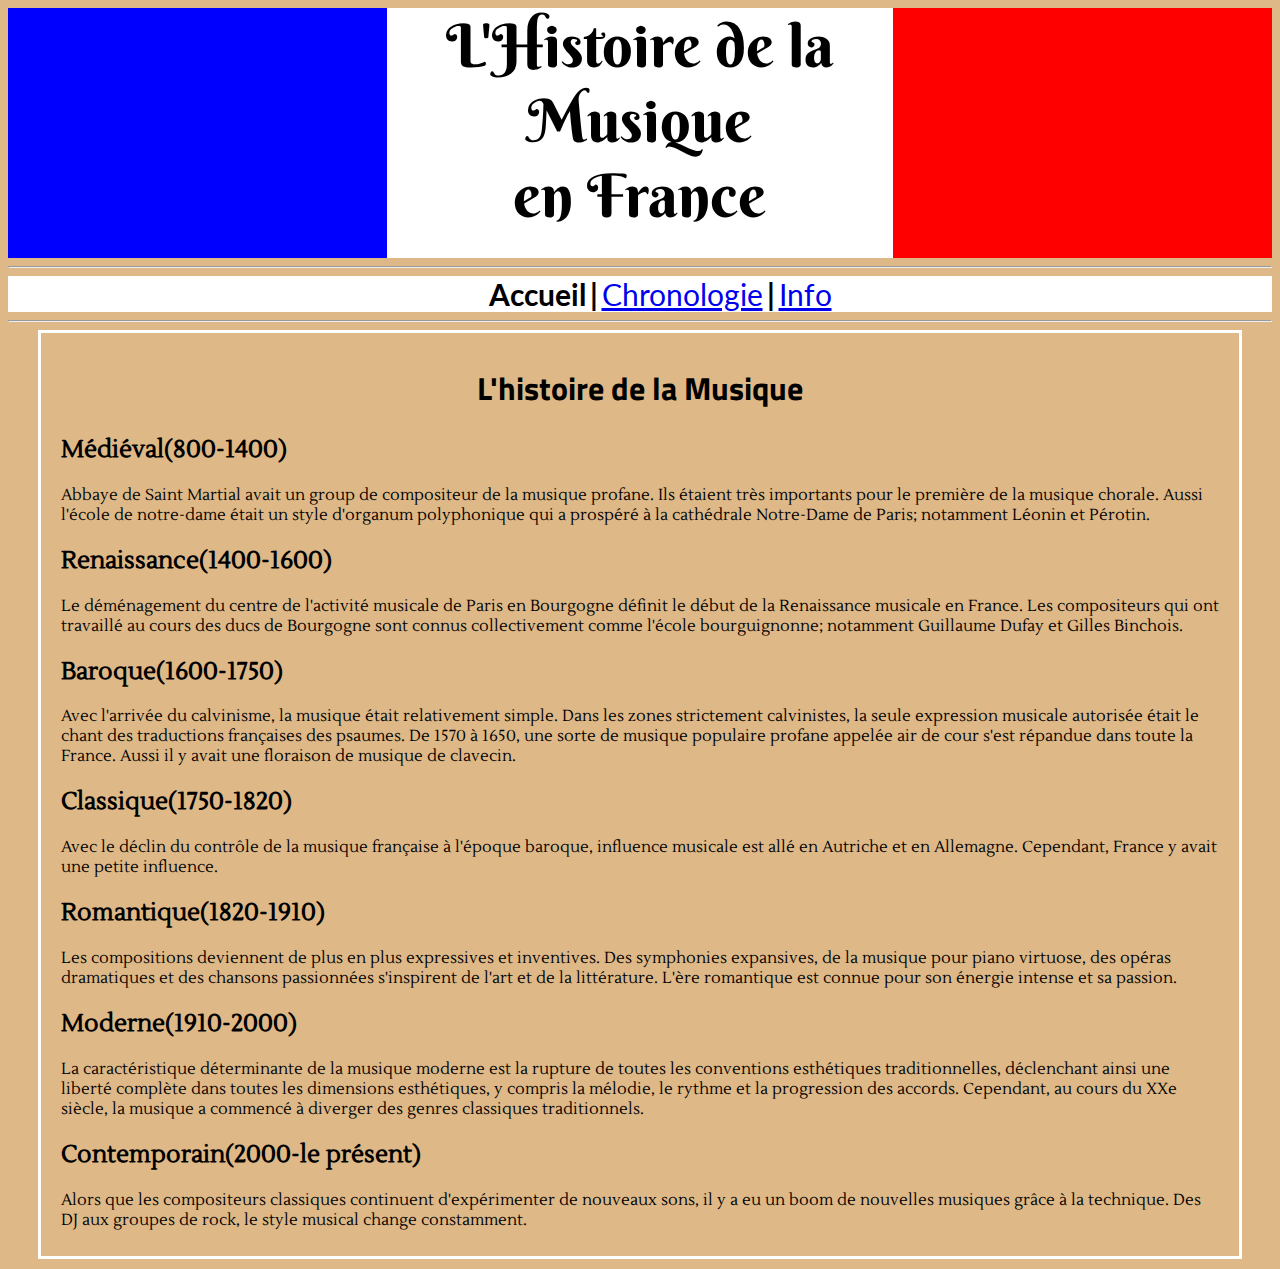
<file: index.html>
<!DOCTYPE html>
<html>
	<head>
		<title>L'histoire de la Musique en France</title>
		<!--link style sheet-->
		<link rel="stylesheet" type="text/css" href="stylesheet.css">
		<script type="text/javascript" src="script.js"></script>
		<link rel="stylesheet" href="https://code.ionicframework.com/ionicons/2.0.1/css/ionicons.min.css">
		<!--Links Title, Header, and Paragraph fonts-->
		<link href="https://fonts.googleapis.com/css?family=Berkshire+Swash|Lato:400,400i|Lustria|Titillium+Web:700" rel="stylesheet">
		<!--Adds meta data-->
		<meta name="keywords" content="histoire de la musique, history of music in french">
		<meta name="description" content="Un histoire de la musique en France">
		<meta name="author" content="Lucas Atwater">
		<meta name="viewport" content="width=device-width, initial-scale=1.0">
	</head>		
	<body class="Home">
		<!--Creates the header-->
		<div class="Header">
			<div class="grid">
				<div class="blue">blue</div>
				<div class="white">L'Histoire de la Musique <br>en France</div>
				<div class="red">red</div>
			</div>
		<!--Creates nav bar-->
		<hr>
		<nav>
			<ul>
				<li><strong>Accueil</strong></li>
				<li><strong>|</strong></li>
				<li><a href="Timeline.html">Chronologie</a></li>
				<li><strong>|</strong></li>
				<li><a href="About.html">Info</a></li>
			</ul>
		</nav>
		<hr>
		</div>
		<div class="Content">
			<!--Return to top-->
			<button onclick="topFunction()" id="myBtn" title="Go to top"><strong>^</strong></button>
			<h1>L'histoire de la Musique</h1>
			<!--medieval era-->
			<h2>Médiéval(800-1400)</h2>
			<p>
			Abbaye de Saint Martial avait un group de compositeur de la musique profane.
			Ils étaient très importants pour le première de la musique chorale. 
			Aussi l'école de notre-dame était un style d'organum polyphonique qui a prospéré à la cathédrale Notre-Dame de Paris; 
			notamment Léonin et Pérotin.
			</p>
			<!--renaissance era-->
			<h2>Renaissance(1400-1600)</h2>
			<p>
			Le déménagement du centre de l'activité musicale de Paris en Bourgogne définit le début de la Renaissance musicale en France. 
			Les compositeurs qui ont travaillé au cours des ducs de Bourgogne sont connus collectivement comme l'école bourguignonne;
			notamment Guillaume Dufay et Gilles Binchois.
			</p>
			<!--baroque era-->
			<h2>Baroque(1600-1750)</h2>
			<p>
			Avec l'arrivée du calvinisme, la musique était relativement simple. 
			Dans les zones strictement calvinistes, 
			la seule expression musicale autorisée était le chant des traductions françaises des psaumes.
			De 1570 à 1650, une sorte de musique populaire profane appelée air de cour s'est répandue dans toute la France. 
			Aussi il y avait une floraison de musique de clavecin.
			</p>
			<!--classical era-->
			<h2>Classique(1750-1820)</h2>
			<p>
			Avec le déclin du contrôle de la musique française à l'époque baroque, 
			influence musicale est allé en Autriche et en Allemagne. 
			Cependant, France y avait une petite influence.
			</p>
			<!--romantic era-->
			<h2>Romantique(1820-1910)</h2>
			<p>
			Les compositions deviennent de plus en plus expressives et inventives.
			Des symphonies expansives, de la musique pour piano virtuose, des opéras dramatiques 
			et des chansons passionnées s'inspirent de l'art et de la littérature.
			L'ère romantique est connue pour son énergie intense et sa passion.
			</p>
			<!--modern era-->
			<h2>Moderne(1910-2000)</h2>
			<p>
			La caractéristique déterminante de la musique moderne est la rupture de toutes les conventions esthétiques traditionnelles, 
			déclenchant ainsi une liberté complète dans toutes les dimensions esthétiques, 
			y compris la mélodie, le rythme et la progression des accords. 
			Cependant, au cours du XXe siècle, la musique a commencé à diverger des genres classiques traditionnels.
			</p>
			<!--contemporary era-->
			<h2>Contemporain(2000-le présent)</h2>
			<p>
			Alors que les compositeurs classiques continuent d'expérimenter de nouveaux sons,
			il y a eu un boom de nouvelles musiques grâce à la technique. 
			Des DJ aux groupes de rock, le style musical change constamment.
			</p>
		</div>
	</body>
</html>
</file>
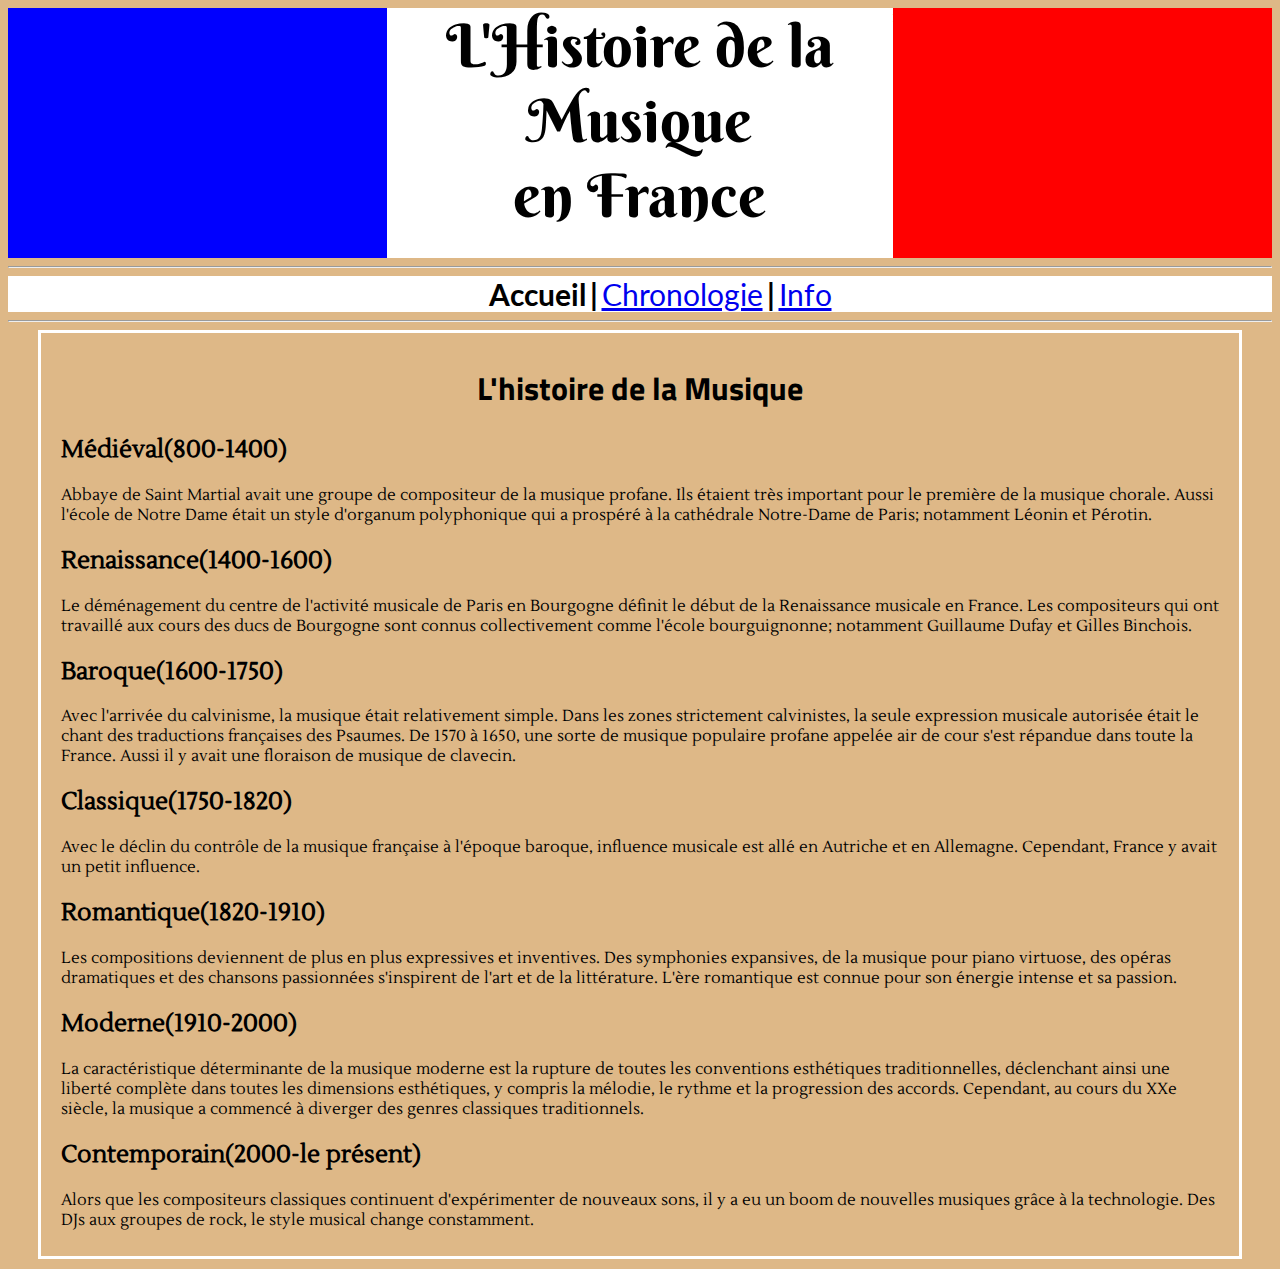
<file: L'histoire de la Musique en France.html>
<!DOCTYPE html>
<html>
	<head>
		<title>L'histoire de la Musique en France</title>
		<!--link style sheet-->
		<link rel="stylesheet" type="text/css" href="stylesheet.css">
		<script type="text/javascript" src="script.js"></script>
		<link rel="stylesheet" href="https://code.ionicframework.com/ionicons/2.0.1/css/ionicons.min.css">
		<!--Links Title, Header, and Paragraph fonts-->
		<link href="https://fonts.googleapis.com/css?family=Berkshire+Swash|Lato:400,400i|Lustria|Titillium+Web:700" rel="stylesheet">
		<!--Adds meta data-->
		<meta name="keywords" content="histoire de la musique, history of music in french">
		<meta name="description" content="Un histoire de la musique en France">
		<meta name="author" content="Lucas Atwater">
		<meta name="viewport" content="width=device-width, initial-scale=1.0">
	</head>		
	<body class="Home">
		<!--Creates the header-->
		<div class="Header">
			<div class="grid">
				<div class="blue">blue</div>
				<div class="white">L'Histoire de la Musique <br>en France</div>
				<div class="red">red</div>
			</div>
		<!--Creates nav bar-->
		<hr>
		<nav>
			<ul>
				<li><strong>Accueil</strong></li>
				<li><strong>|</strong></li>
				<li><a href="Timeline.html">Chronologie</a></li>
				<li><strong>|</strong></li>
				<li><a href="About.html">Info</a></li>
			</ul>
		</nav>
		<hr>
		</div>
		<div class="Content">
			<!--Return to top-->
			<button onclick="topFunction()" id="myBtn" title="Go to top"><strong>^</strong></button>
			<h1>L'histoire de la Musique</h1>
			<!--medieval era-->
			<h2>Médiéval(800-1400)</h2>
			<p>
			Abbaye de Saint Martial avait une groupe de compositeur de la musique profane.
			Ils étaient très important pour le première de la musique chorale. 
			Aussi l'école de Notre Dame était un style d'organum polyphonique qui a prospéré à la cathédrale Notre-Dame de Paris; 
			notamment Léonin et Pérotin.
			</p>
			<!--renaissance era-->
			<h2>Renaissance(1400-1600)</h2>
			<p>
			Le déménagement du centre de l'activité musicale de Paris en Bourgogne définit le début de la Renaissance musicale en France. 
			Les compositeurs qui ont travaillé aux cours des ducs de Bourgogne sont connus collectivement comme l'école bourguignonne;
			notamment Guillaume Dufay et Gilles Binchois.
			</p>
			<!--baroque era-->
			<h2>Baroque(1600-1750)</h2>
			<p>
			Avec l'arrivée du calvinisme, la musique était relativement simple. 
			Dans les zones strictement calvinistes, 
			la seule expression musicale autorisée était le chant des traductions françaises des Psaumes.
			De 1570 à 1650, une sorte de musique populaire profane appelée air de cour s'est répandue dans toute la France. 
			Aussi il y avait une floraison de musique de clavecin.
			</p>
			<!--classical era-->
			<h2>Classique(1750-1820)</h2>
			<p>
			Avec le déclin du contrôle de la musique française à l'époque baroque, 
			influence musicale est allé en Autriche et en Allemagne. 
			Cependant, France y avait un petit influence.
			</p>
			<!--romantic era-->
			<h2>Romantique(1820-1910)</h2>
			<p>
			Les compositions deviennent de plus en plus expressives et inventives.
			Des symphonies expansives, de la musique pour piano virtuose, des opéras dramatiques 
			et des chansons passionnées s'inspirent de l'art et de la littérature.
			L'ère romantique est connue pour son énergie intense et sa passion.
			</p>
			<!--modern era-->
			<h2>Moderne(1910-2000)</h2>
			<p>
			La caractéristique déterminante de la musique moderne est la rupture de toutes les conventions esthétiques traditionnelles, 
			déclenchant ainsi une liberté complète dans toutes les dimensions esthétiques, 
			y compris la mélodie, le rythme et la progression des accords. 
			Cependant, au cours du XXe siècle, la musique a commencé à diverger des genres classiques traditionnels.
			</p>
			<!--contemporary era-->
			<h2>Contemporain(2000-le présent)</h2>
			<p>
			Alors que les compositeurs classiques continuent d'expérimenter de nouveaux sons,
			il y a eu un boom de nouvelles musiques grâce à la technologie. 
			Des DJs aux groupes de rock, le style musical change constamment.
			</p>
		</div>
	</body>
</html>
</file>
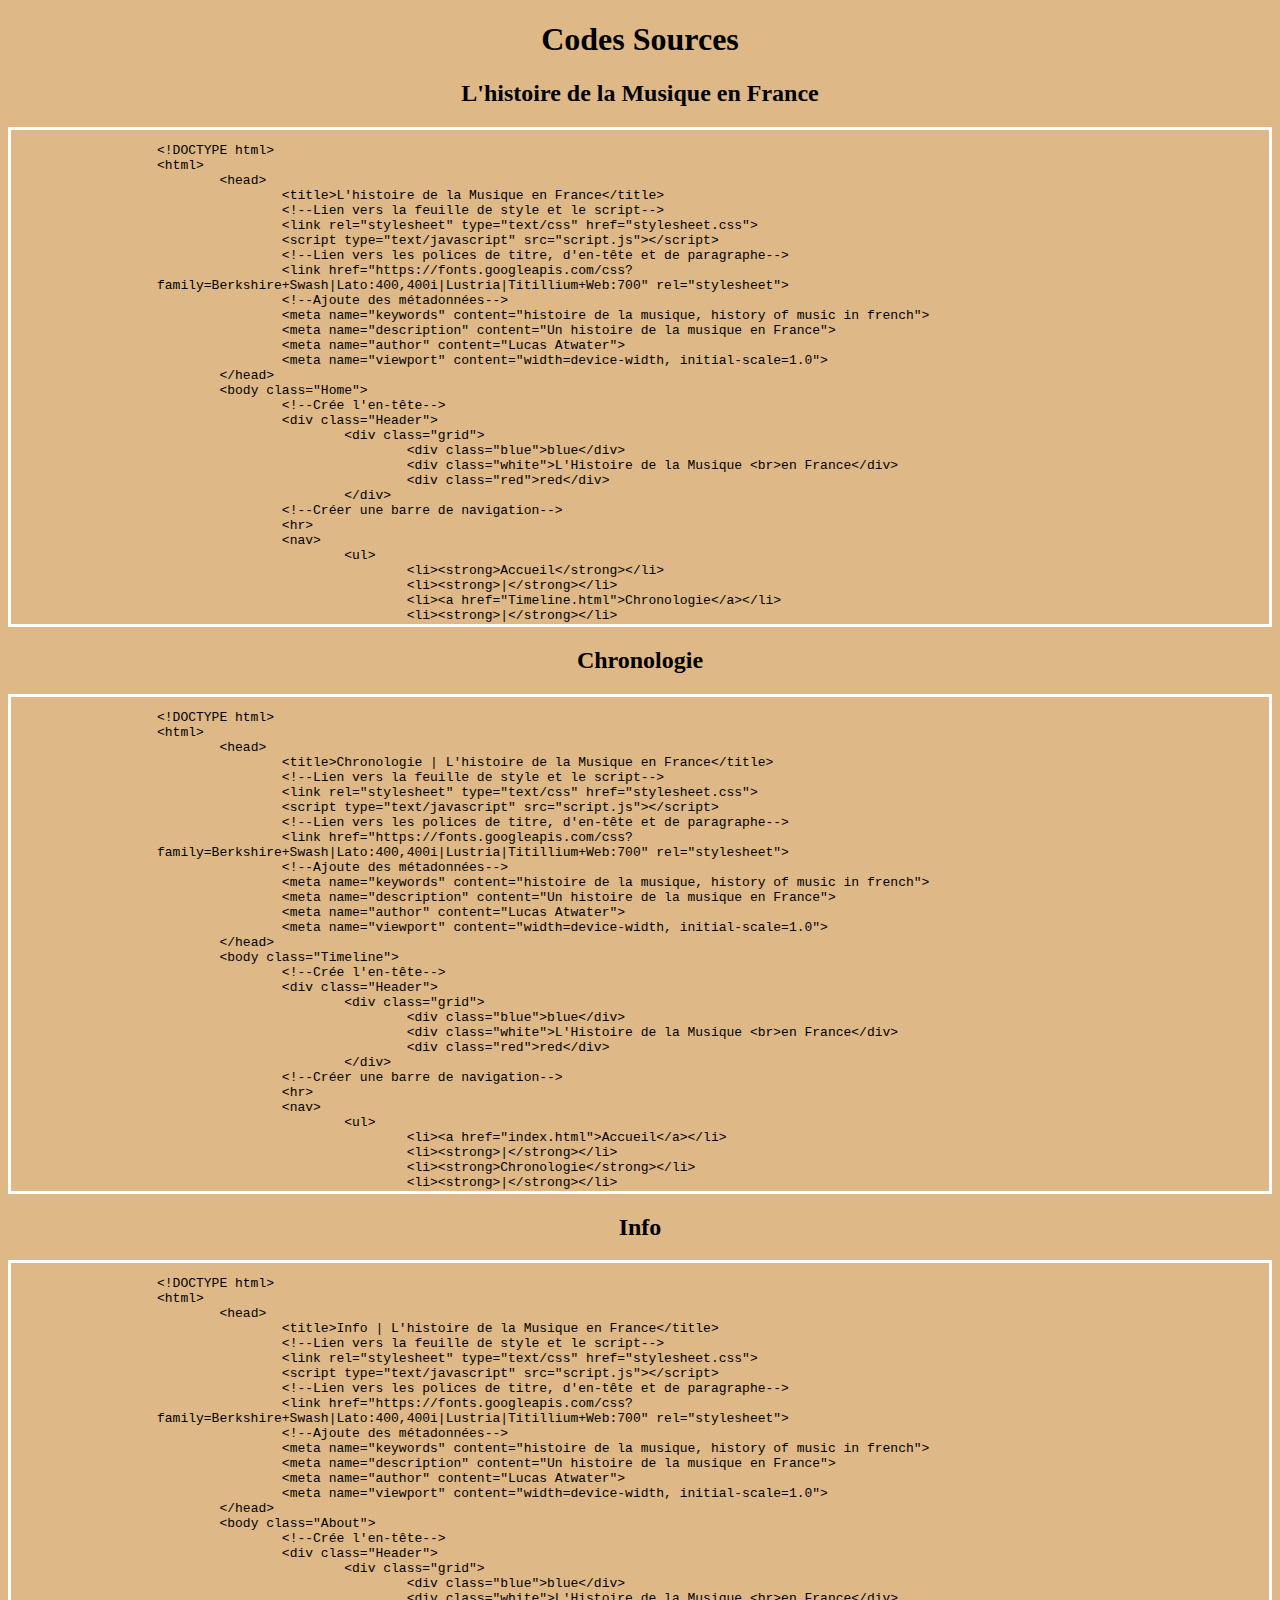
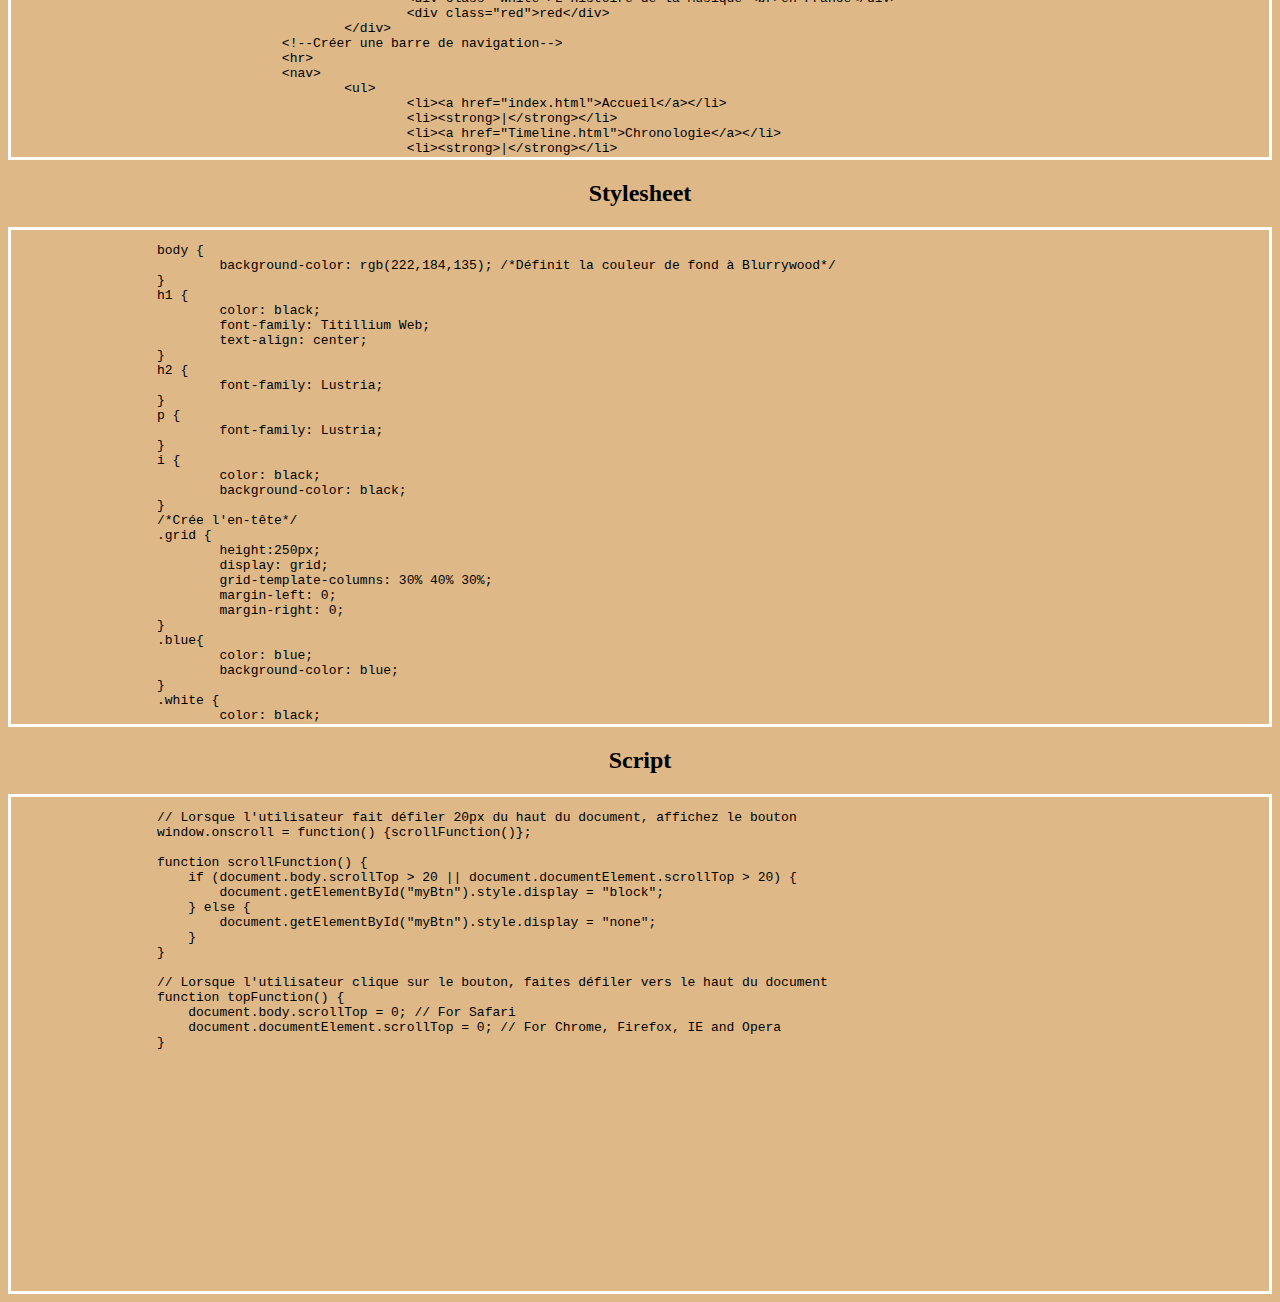
<file: Source.html>
<!DOCTYPE html>
<html>
	<head>
		<title>Codes Sources | L'histoire de la Musique en France</title>
		<link rel="stylesheet" type="text/css" href="stylesheet.css">
		<script type="text/javascript" src="script.js"></script>
	</head>
	<body class="SourceCode">
		<!--Return to top-->
		<button onclick="topFunction()" id="myBtn" title="Go to top"><strong>^</strong></button>
		<h1>Codes Sources</h1>
		<h2>L'histoire de la Musique en France</h2>
		<div class="source">
			<object type="text/plain" data="L'histoire de la Musique en France.txt" border="0"></object>
		</div>
		<h2>Chronologie</h2>
		<div class="source">
			<object type="text/plain" data="Timeline.txt" border="0" ></object>
		</div>
		<h2>Info</h2>
		<div class="source">
			<object type="text/plain" data="About.txt" border="0" ></object>
		</div>
		<h2>Stylesheet</h2>
		<div class="source">
			<object type="text/plain" data="stylesheet.txt" border="0" ></object>
		</div>
		<h2>Script</h2>
		<div class="source">
			<object type="text/plain" data="script.txt" border="0" ></object>
		</div>
	</body>
</html>
</file>
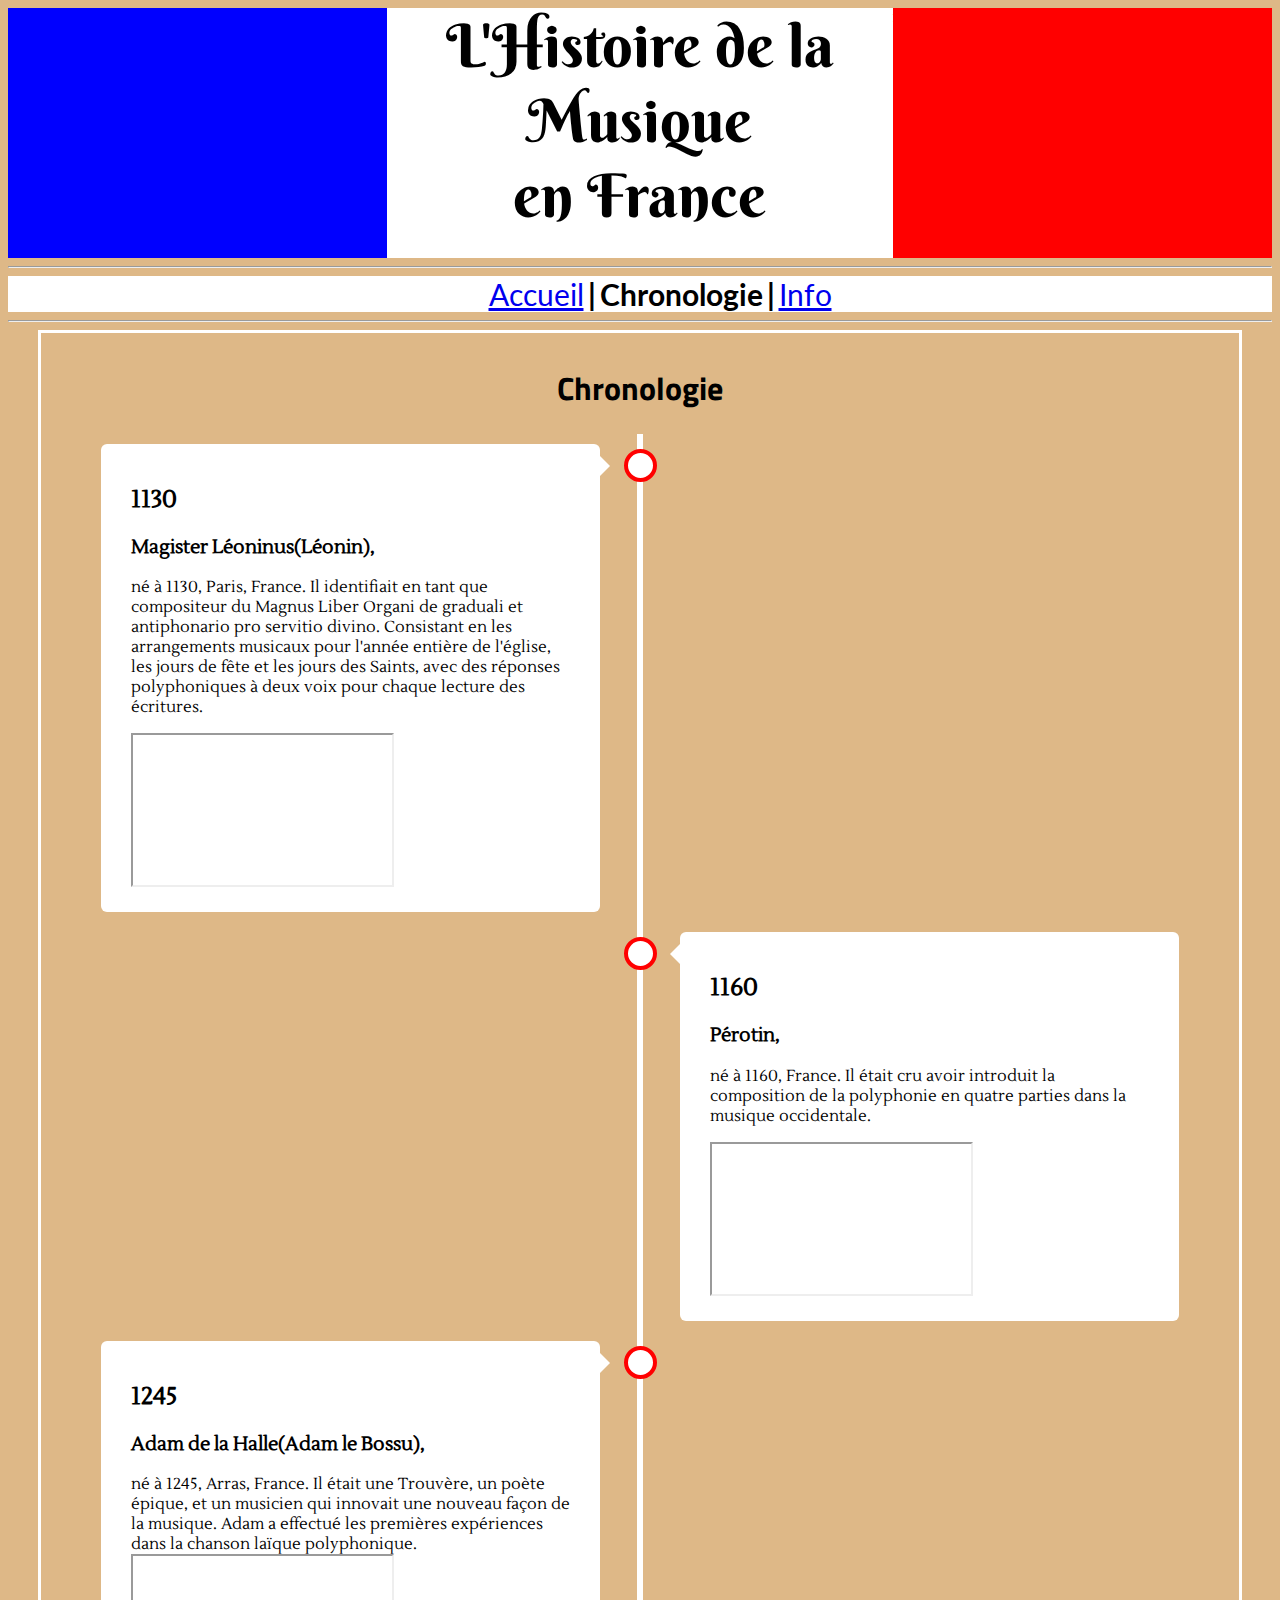
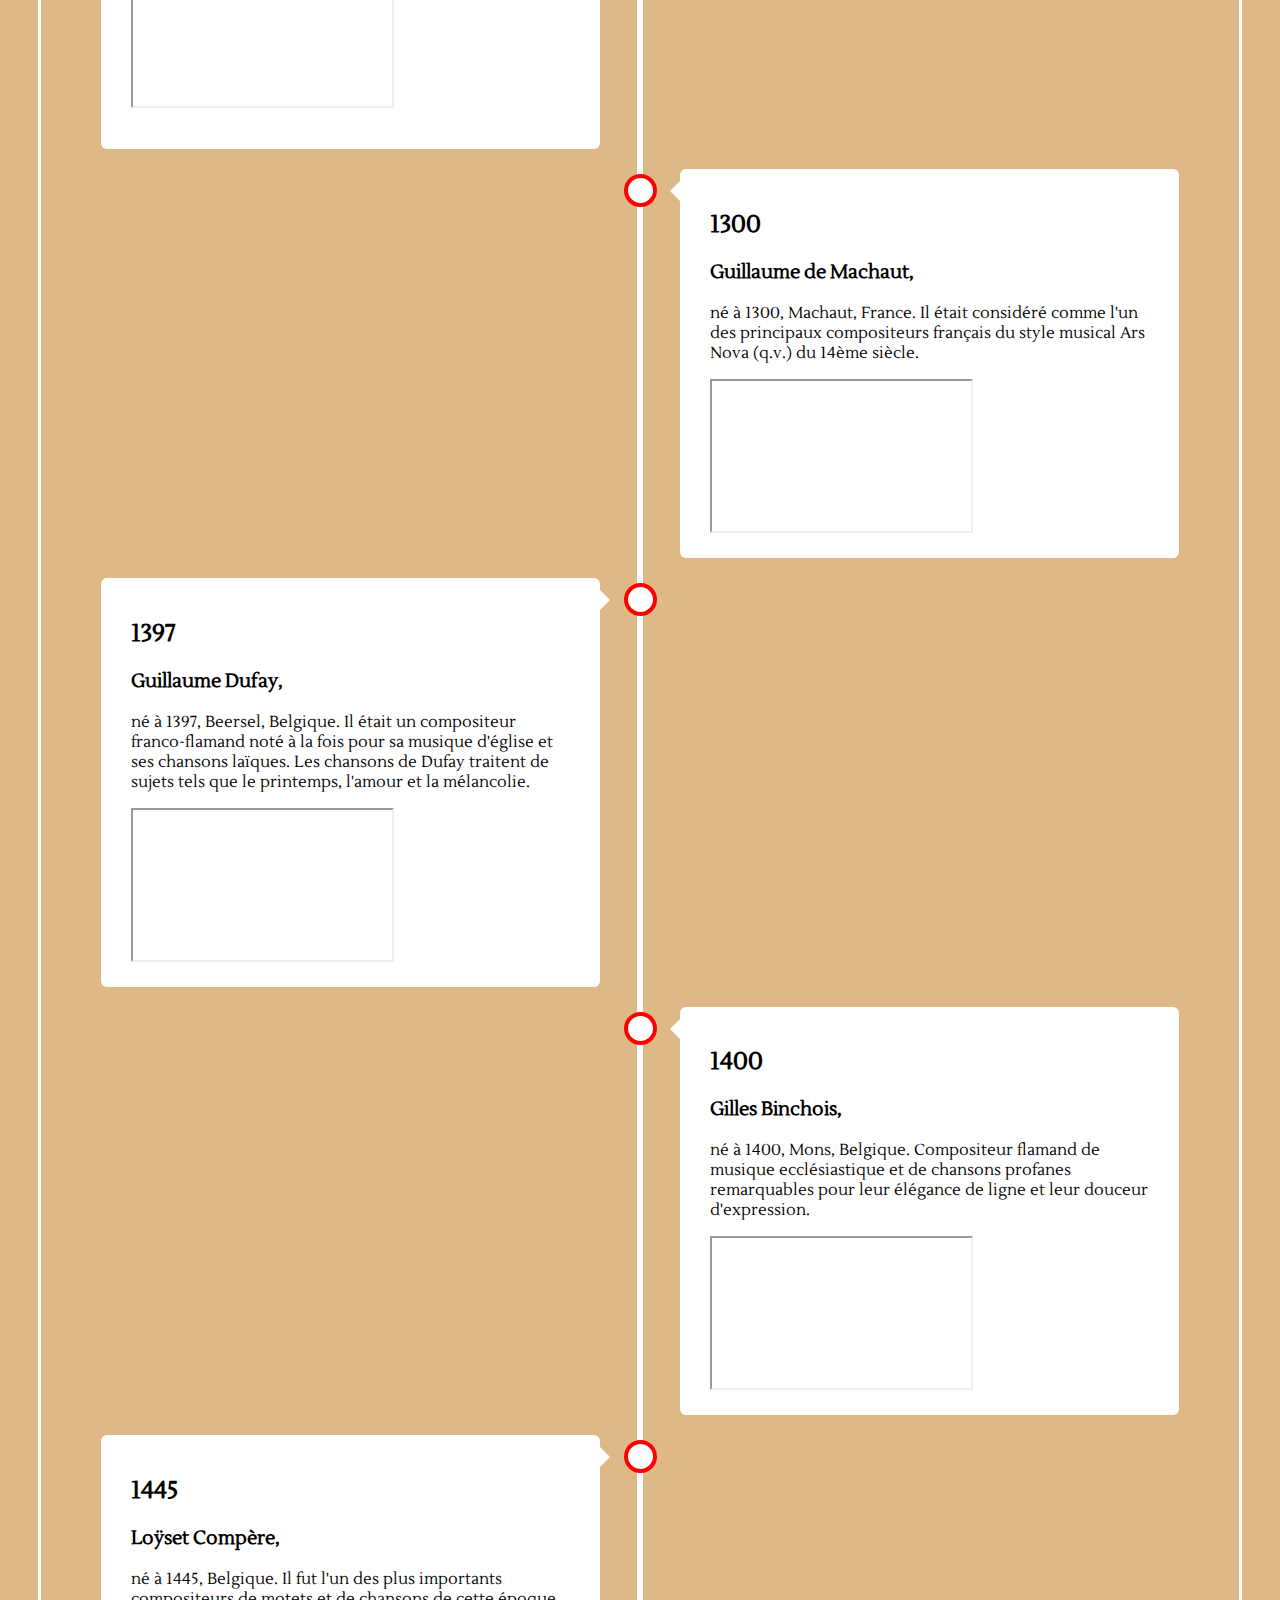
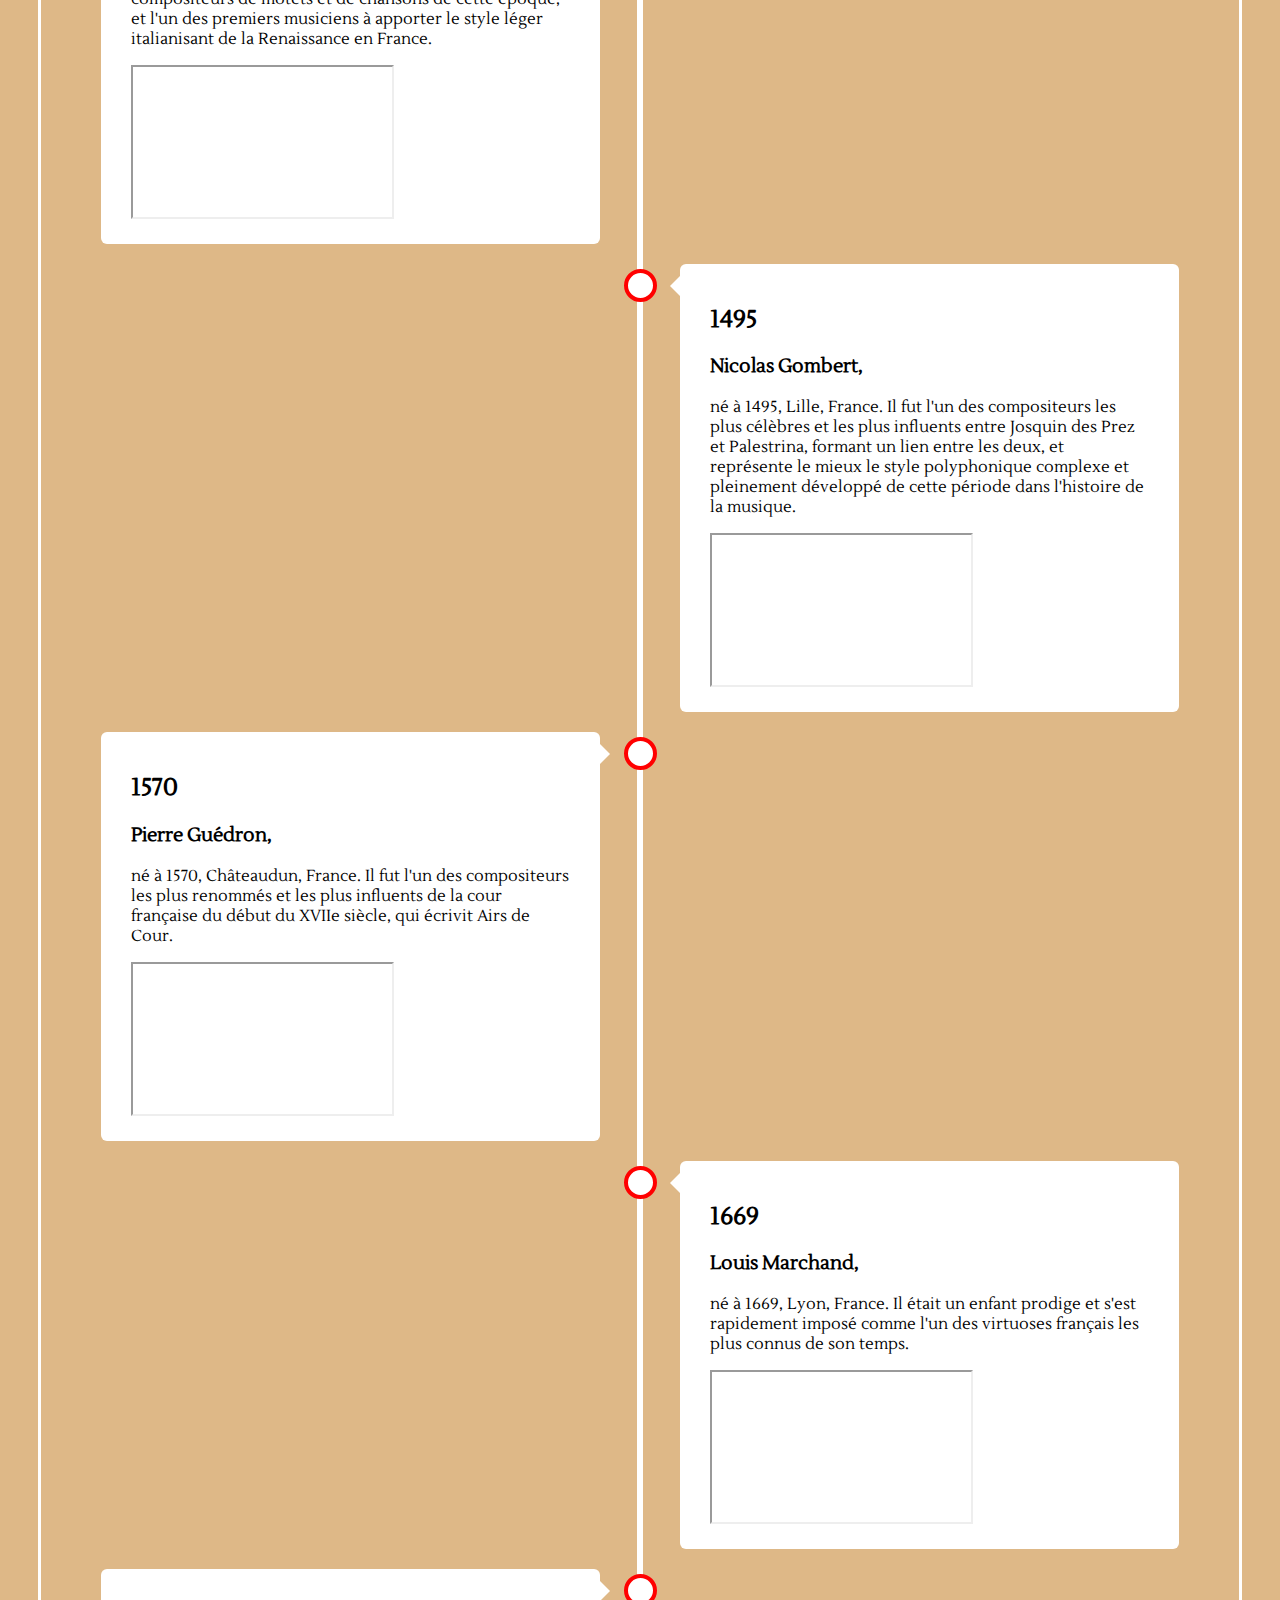
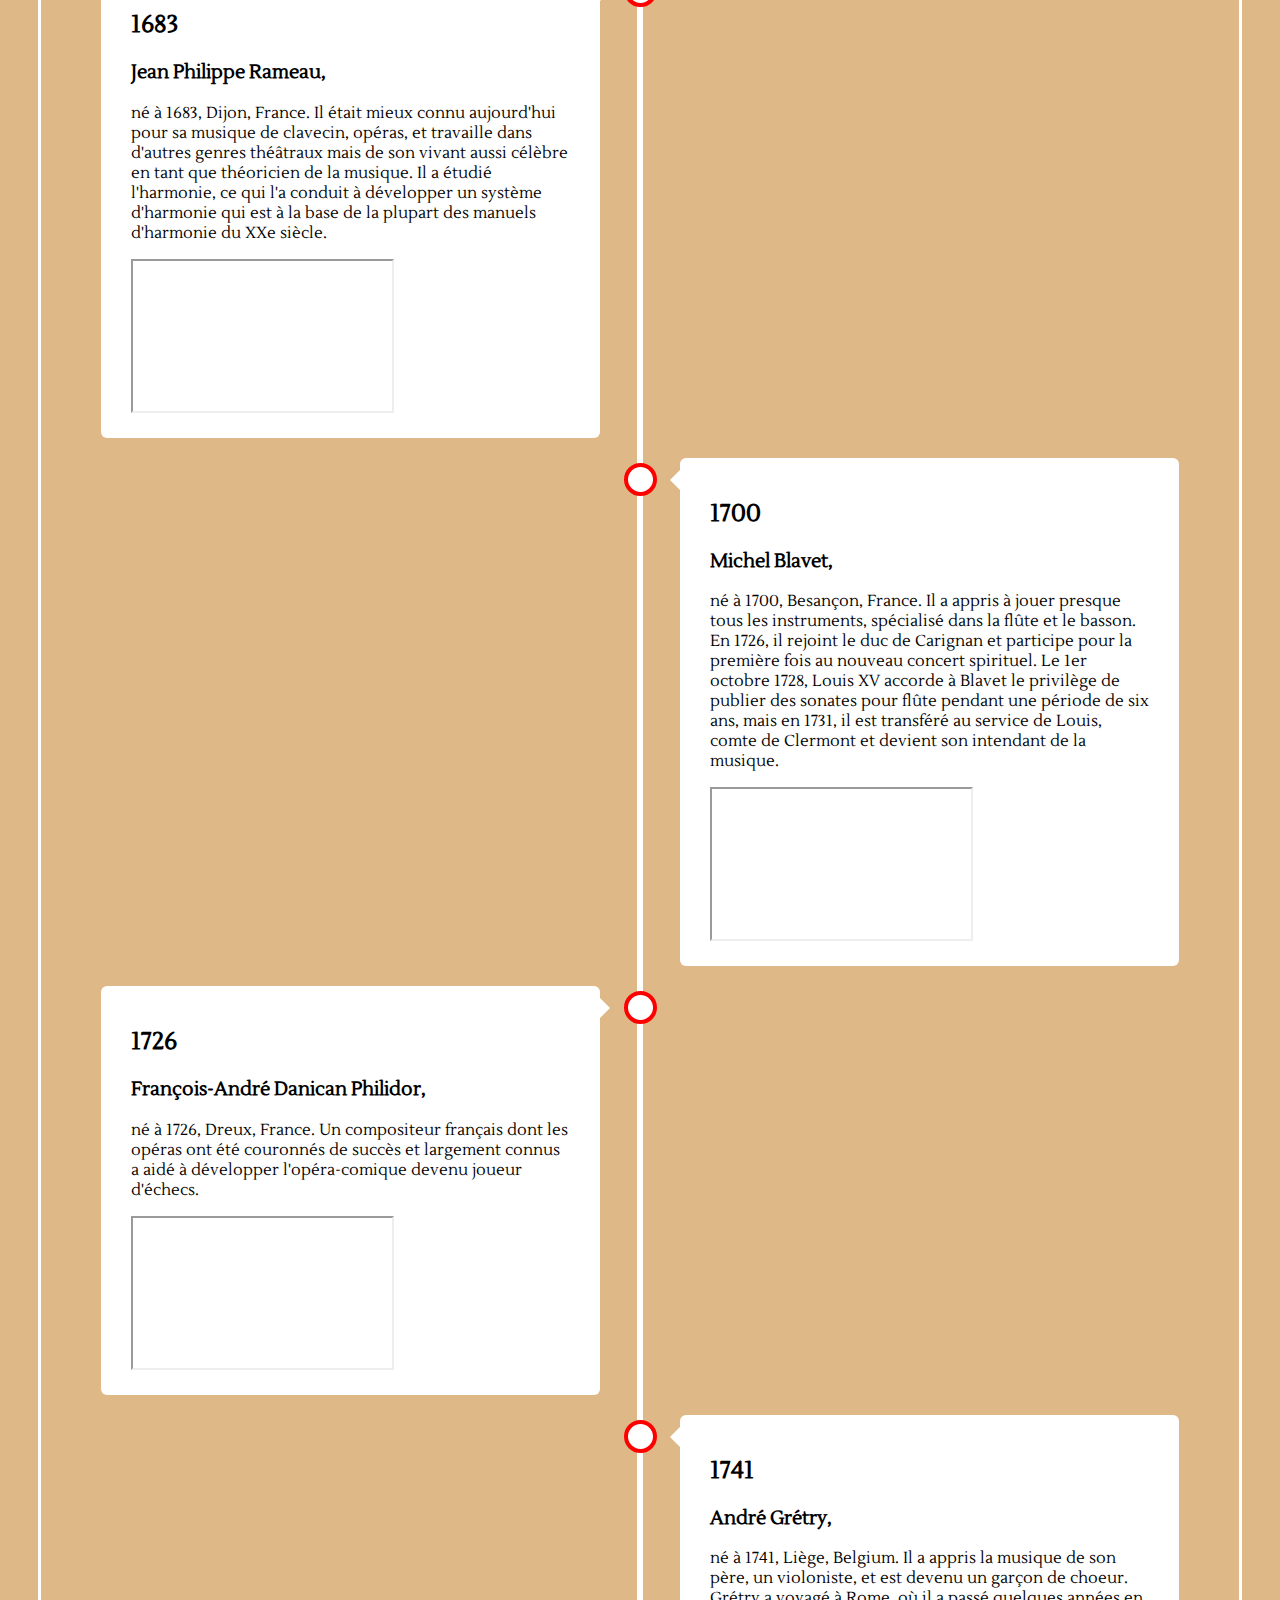
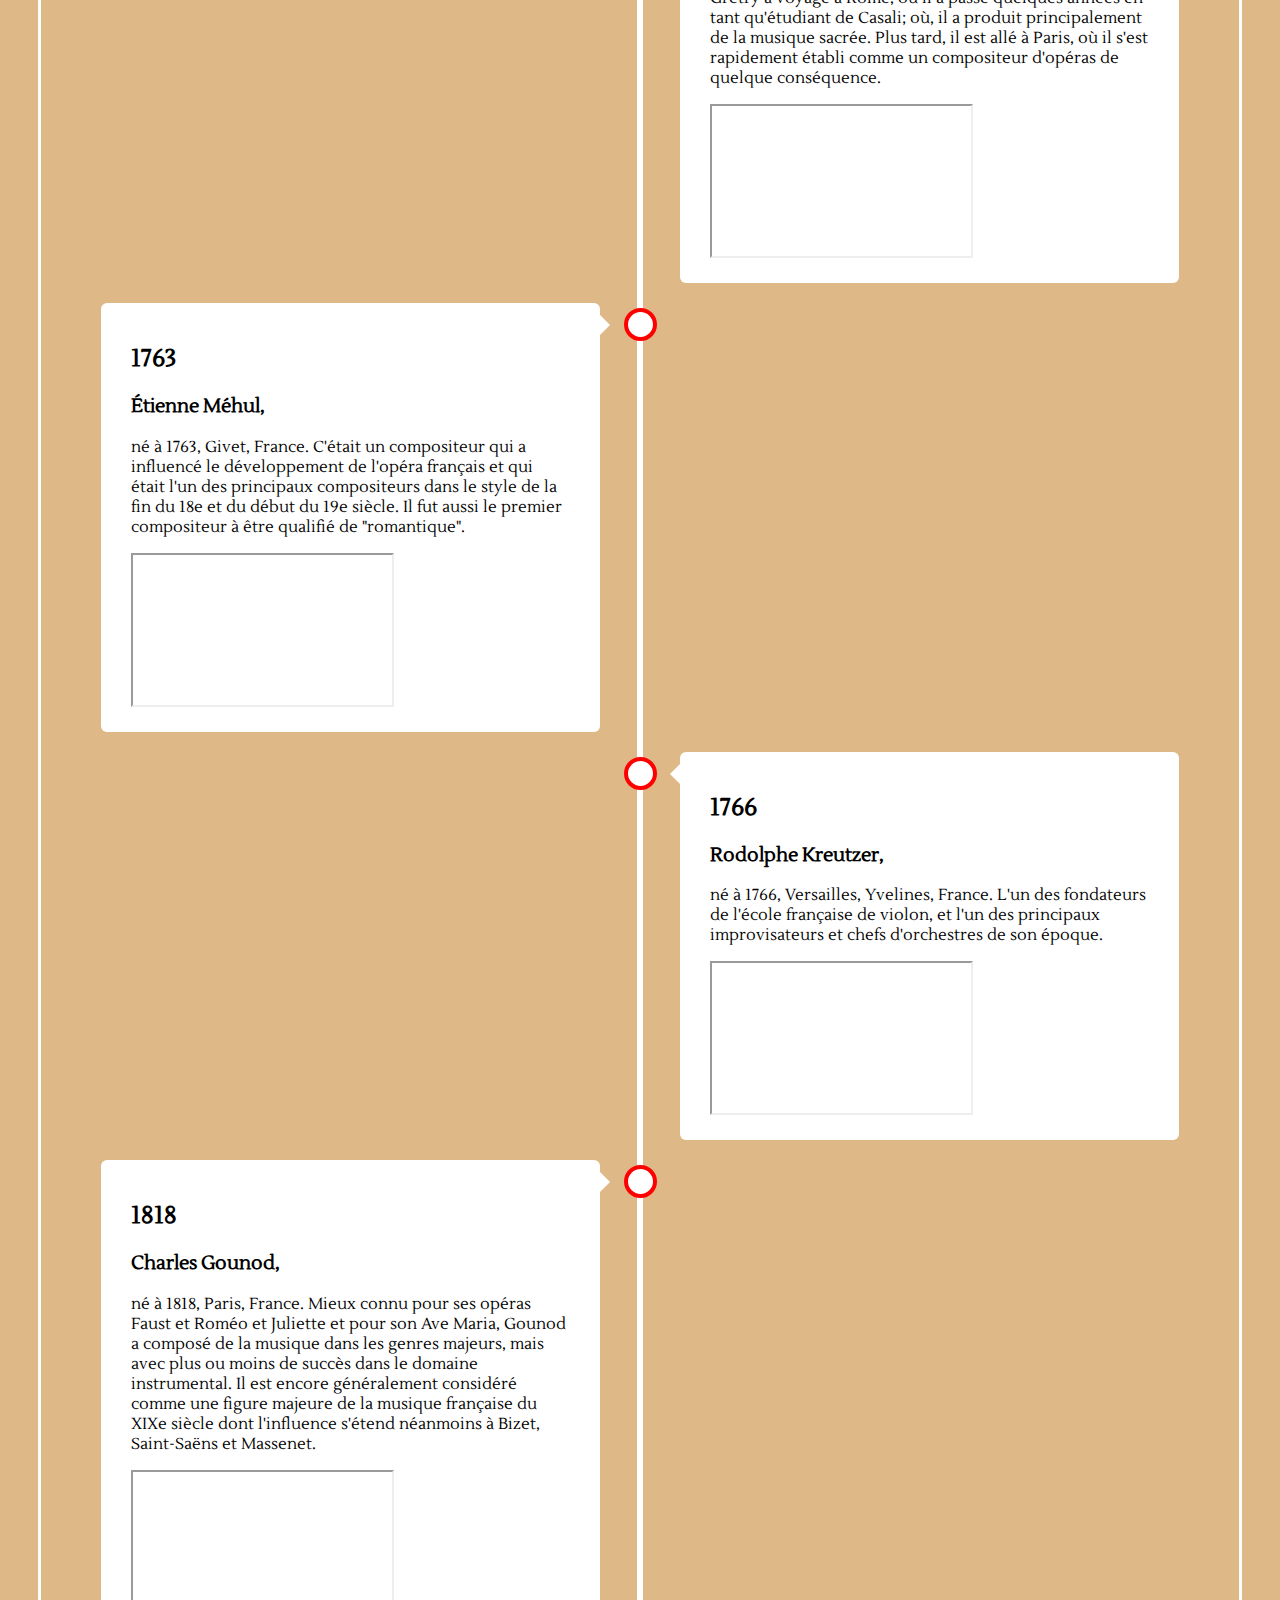
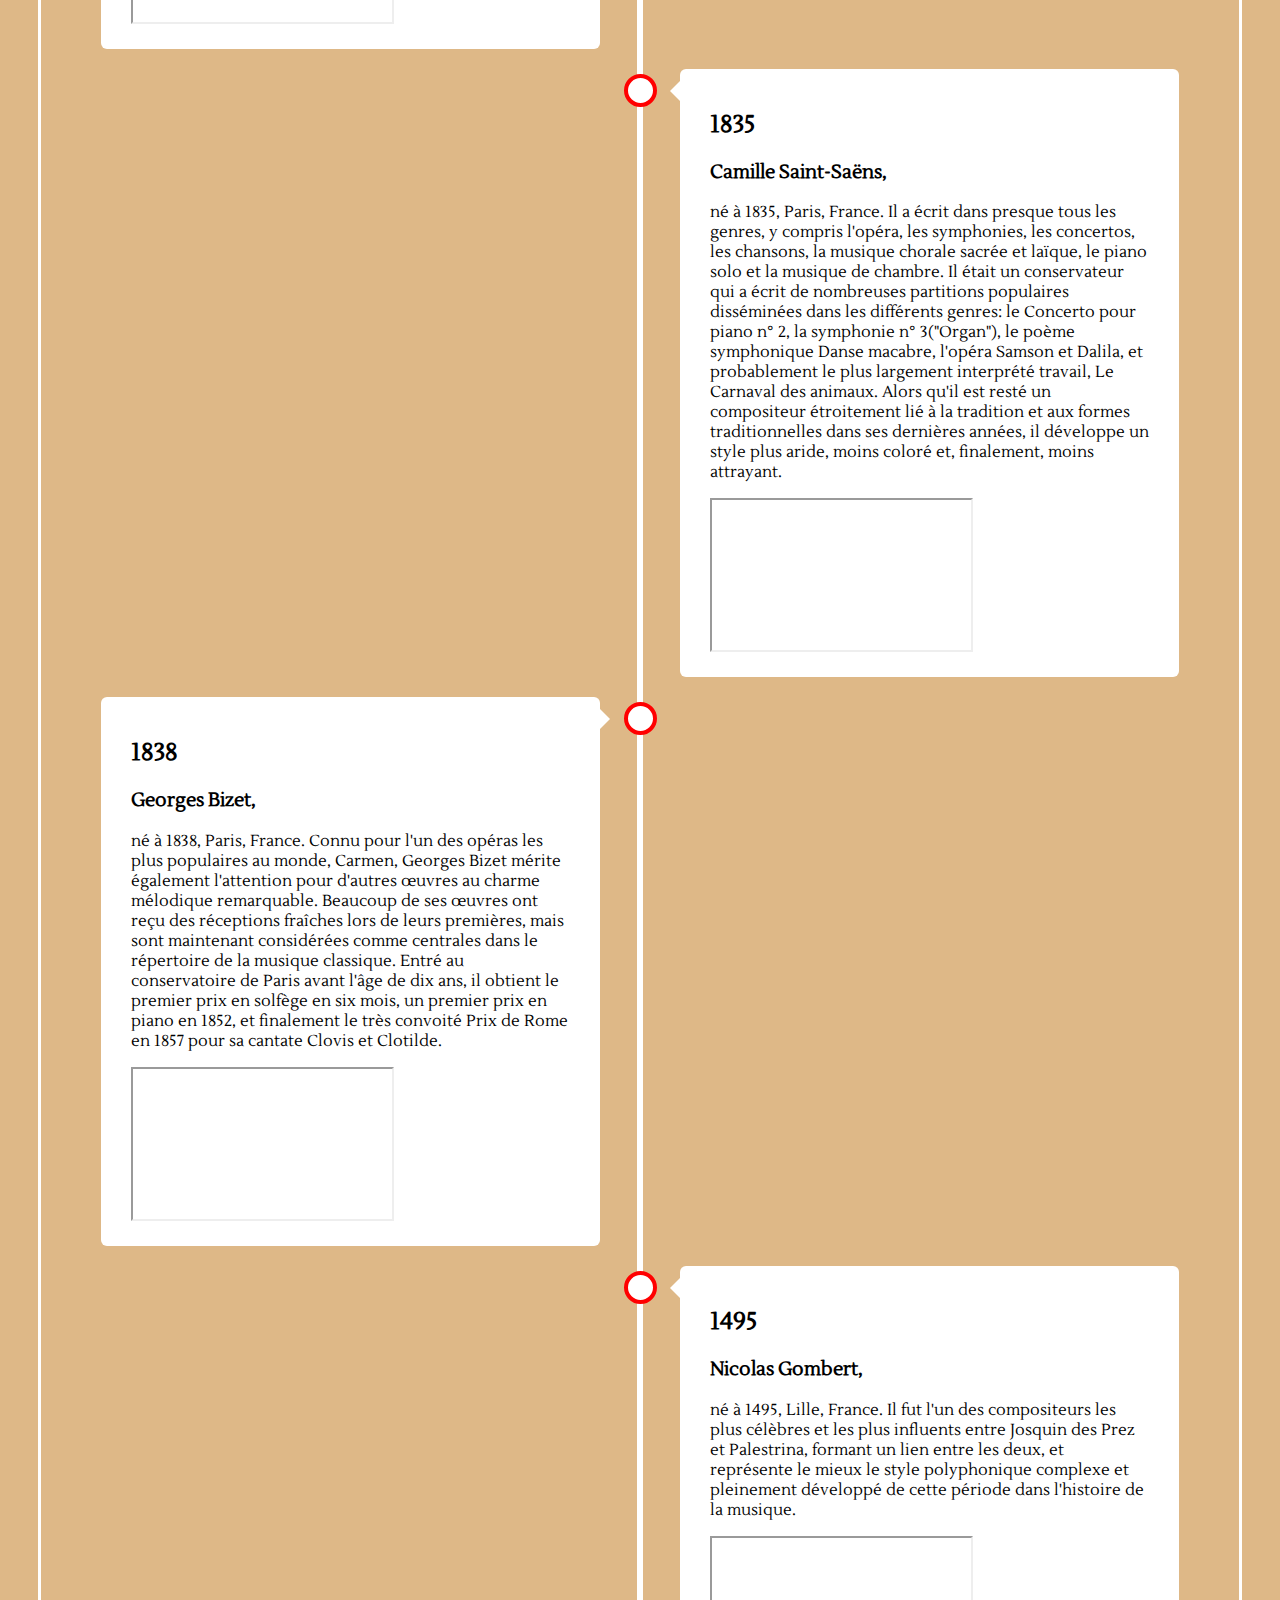
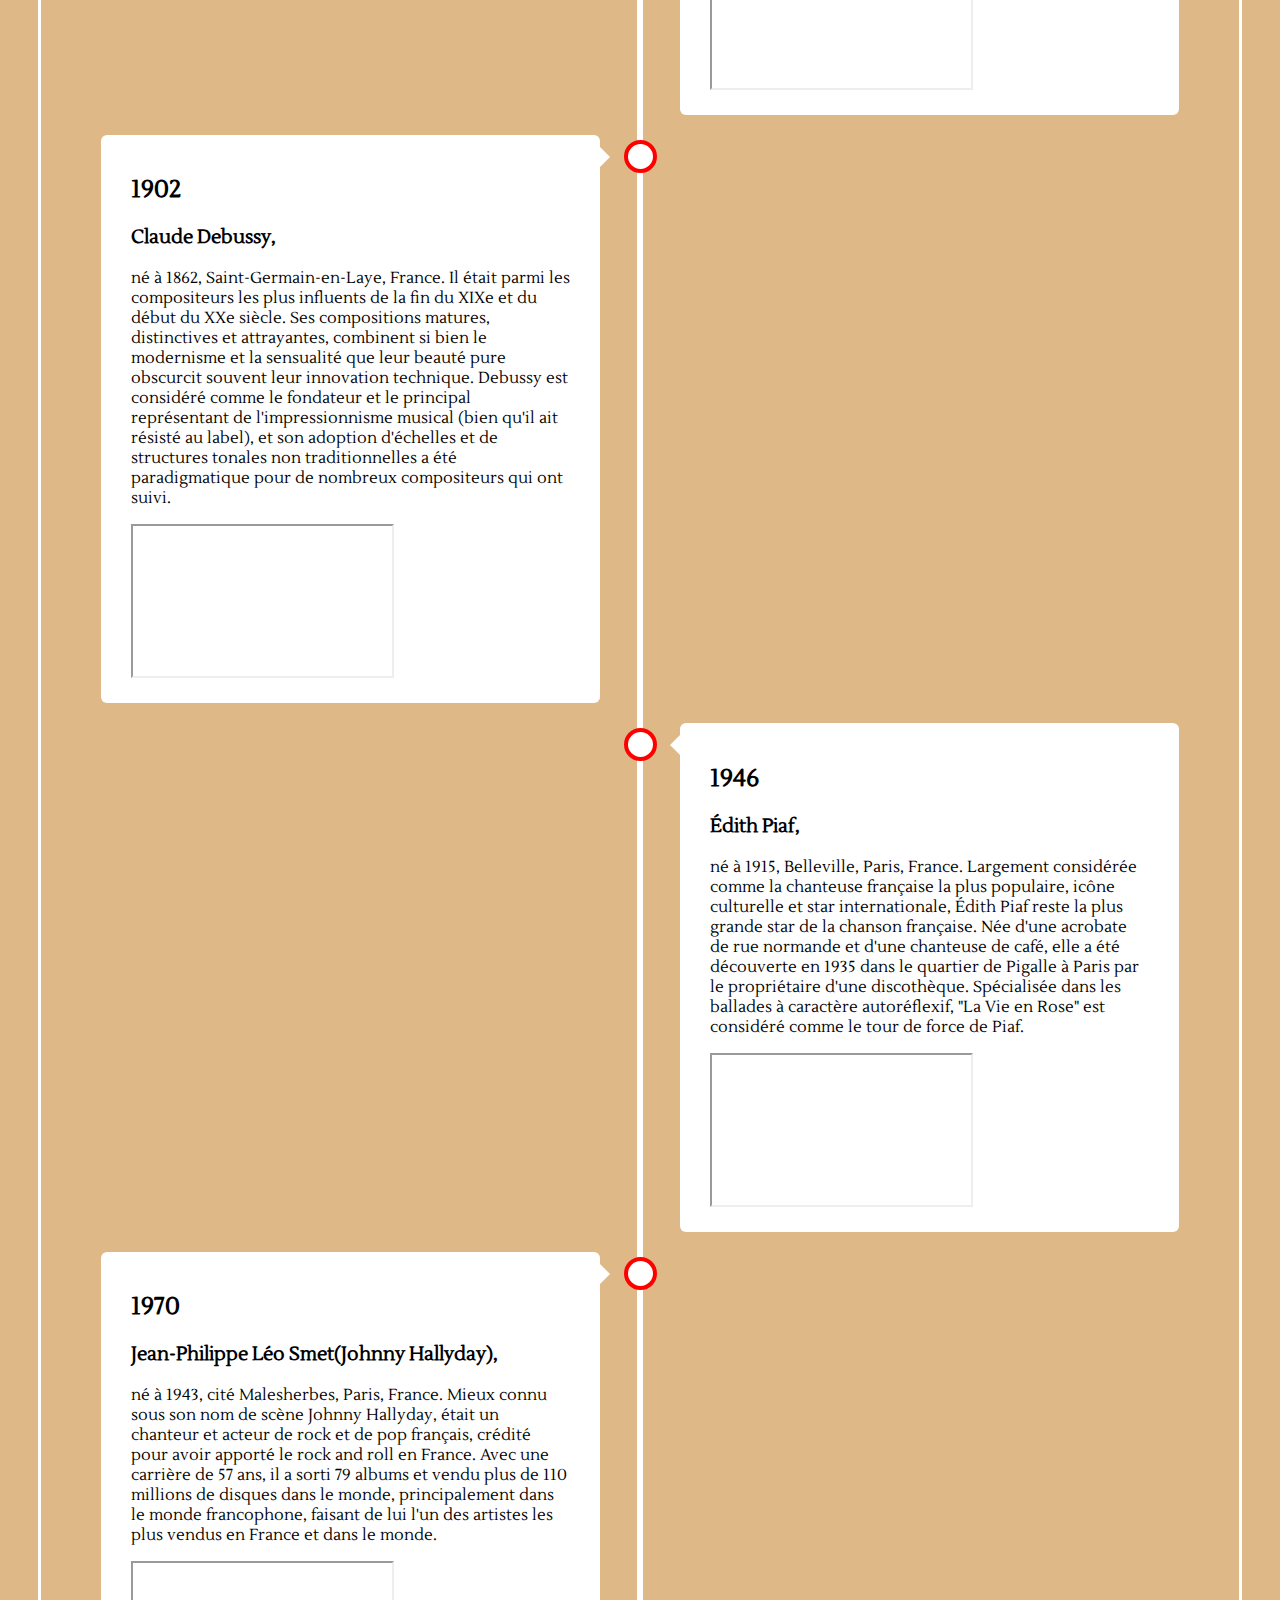
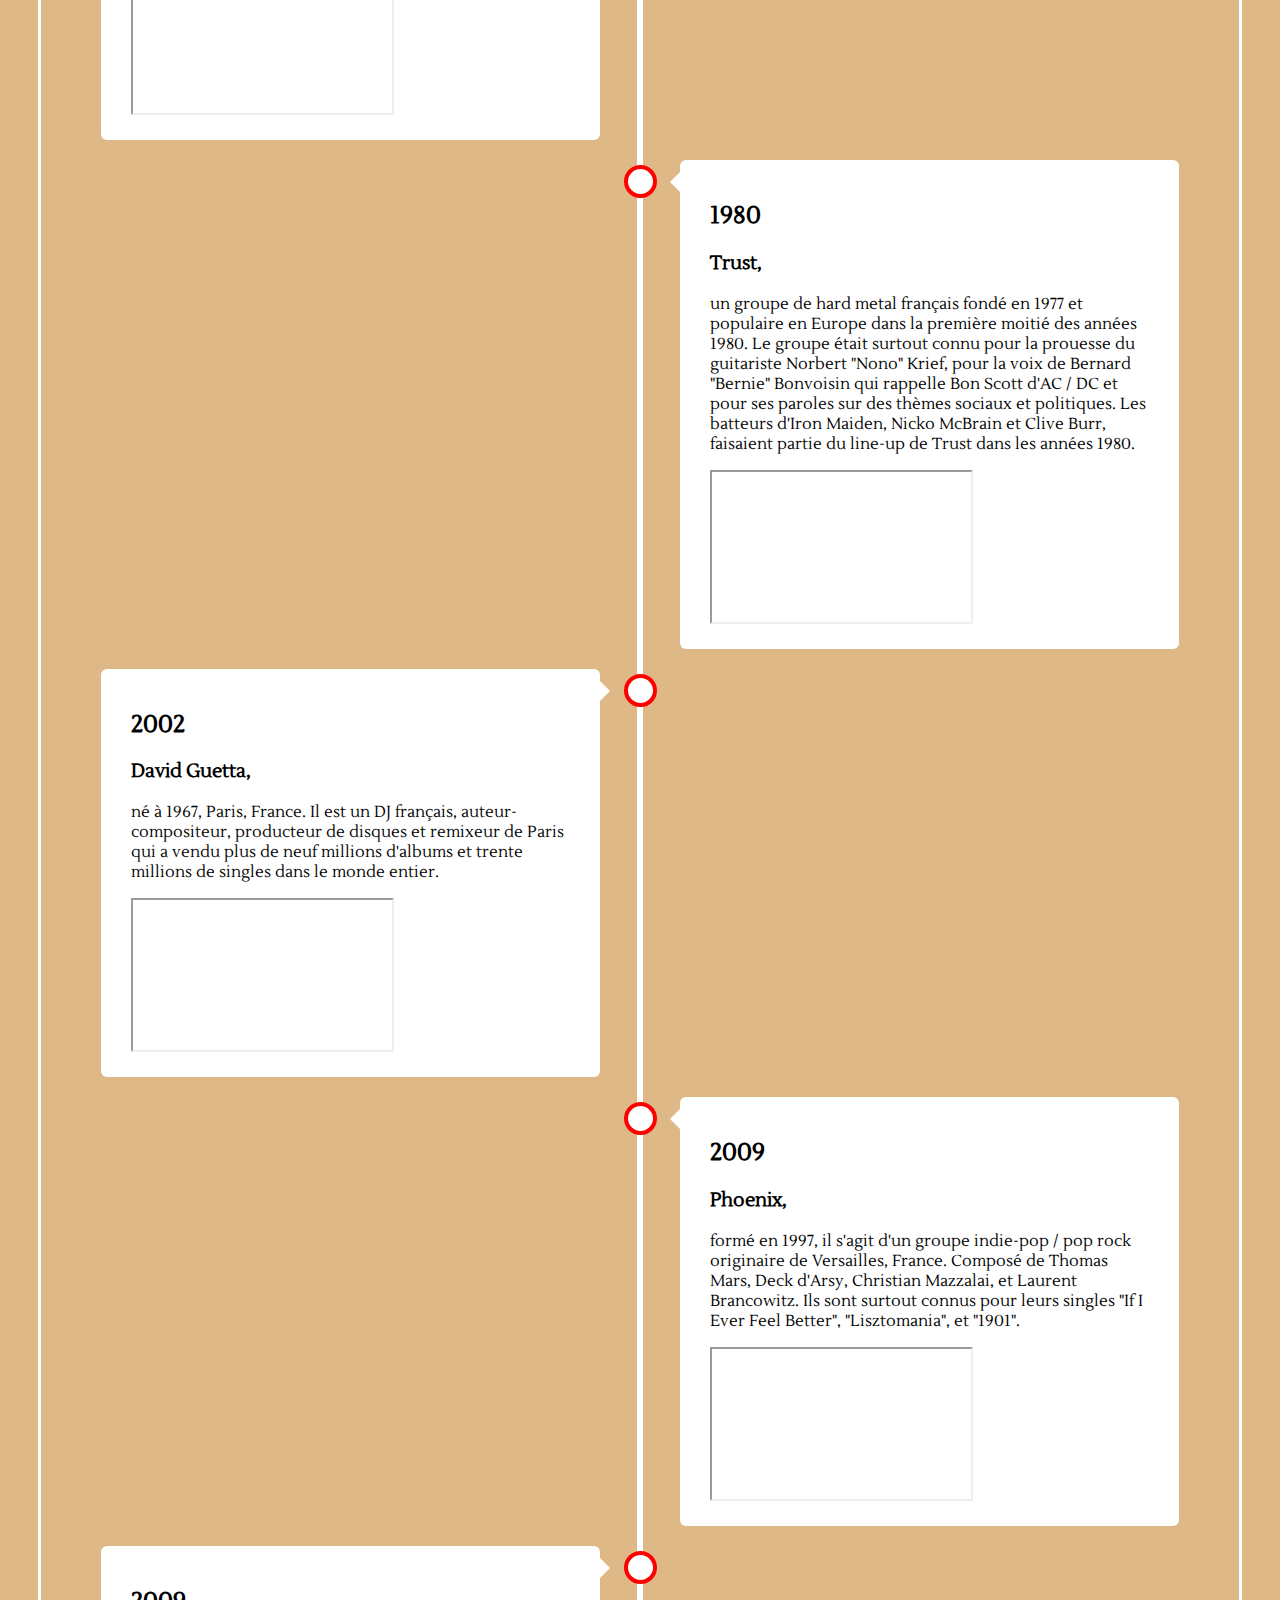
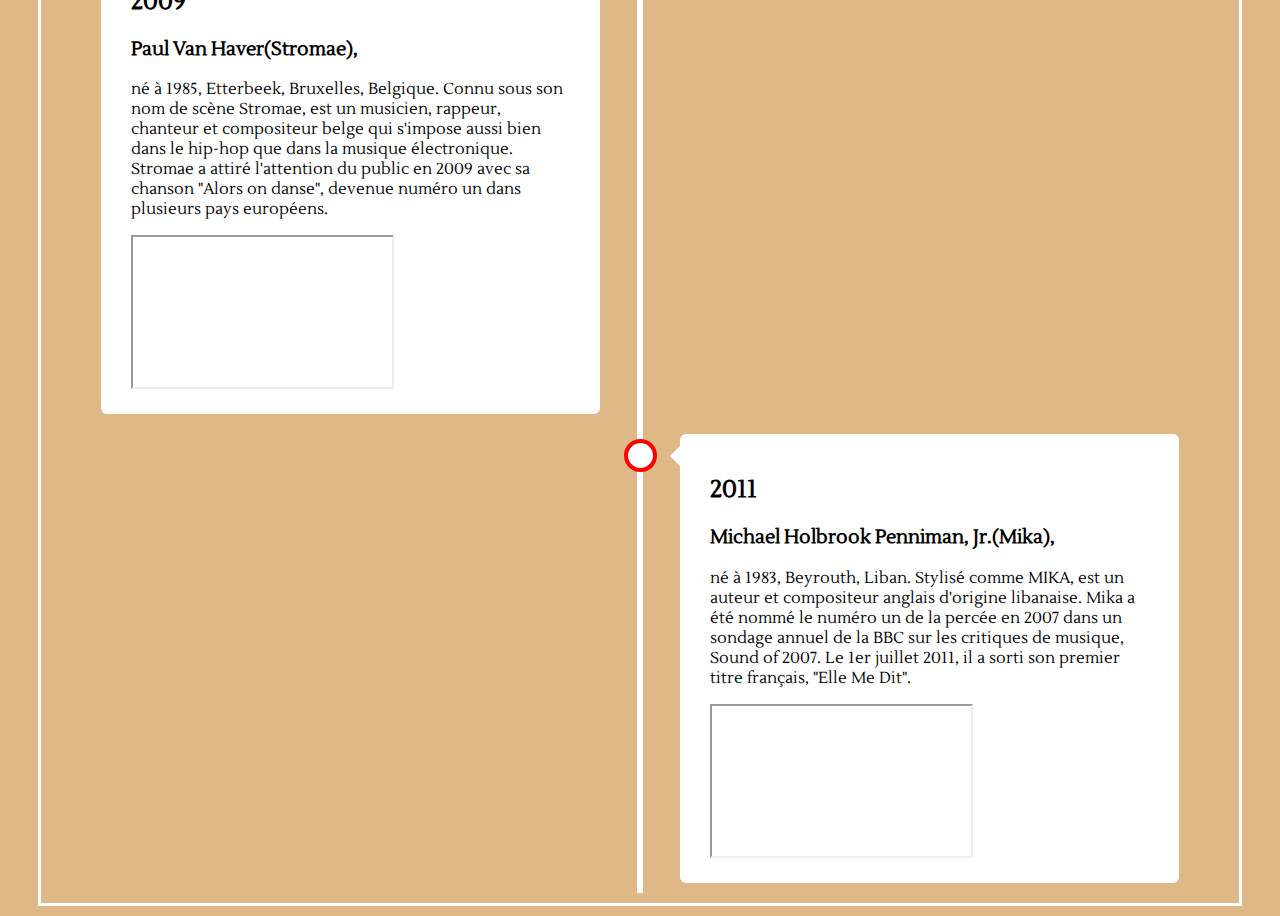
<file: Timeline.html>
<!DOCTYPE html>
<html>
	<head>
		<title>Chronologie | L'histoire de la Musique en France</title>
		<!--link style sheet-->
		<link rel="stylesheet" type="text/css" href="stylesheet.css">
		<script type="text/javascript" src="script.js"></script>
		<!--Links Title, Header, and Paragraph fonts-->
		<link href="https://fonts.googleapis.com/css?family=Berkshire+Swash|Lato:400,400i|Lustria|Titillium+Web:700" rel="stylesheet">
		<link rel="stylesheet" href="https://use.fontawesome.com/releases/v5.0.11/css/all.css">
		<!--Adds meta data-->
		<meta name="keywords" content="histoire de la musique, history of music in french">
		<meta name="description" content="Un histoire de la musique en France">
		<meta name="author" content="Lucas Atwater">
		<meta name="viewport" content="width=device-width, initial-scale=1.0">
	</head>	
	<body class="Timeline">
		<!--Creates the header-->
		<div class="Header">
			<div class="grid">
				<div class="blue">blue</div>
				<div class="white">L'Histoire de la Musique <br>en France</div>
				<div class="red">red</div>
			</div>
		<!--Creates nav bar-->
		<hr>
		<nav>
			<ul>
				<li><a href="index.html">Accueil</a></li>
				<li><strong>|</strong></li>
				<li><strong>Chronologie</strong></li>
				<li><strong>|</strong></li>
				<li><a href="About.html">Info</a></li>
			</ul>
		</nav>	
		<hr>
		</div>
		<div class="Content">
			<!--Return to top-->
			<button onclick="topFunction()" id="myBtn" title="Go to top"><strong>^</strong></button>
			<h1>Chronologie</h1>
			<!--Creates the timeline-->
			<div class="timeline">
			<!--Medieval-->
				<div>
					<!--Léonin-->
					<div class="container left">
					<div class="content">
						<h2>1130</h2>
						<h3>Magister Léoninus(Léonin),</h3>
						<p>
						né à 1130, Paris, France. 
						Il identifiait en tant que compositeur du Magnus Liber Organi de graduali et antiphonario pro servitio divino. 
						Consistant en les arrangements musicaux pour l'année entière de l'église, 
						les jours de fête et les jours des Saints, avec des réponses polyphoniques à deux voix pour chaque lecture des écritures. 
						</p>
						<iframe width="60%" height="55%"
						src="https://www.youtube.com/embed/6mYfzf5O8QY">
						</iframe>
					</div>
				</div>
					<!--Pérotin-->
					<div class="container right">
					<div class="content">
						<h2>1160</h2>
						<h3>Pérotin,</h3>
						<p>
						né à 1160, France. 
						Il était cru avoir introduit la composition de la polyphonie en quatre parties dans la musique occidentale.
						</p>
						<iframe width="60%" height="55%"
						src="https://www.youtube.com/embed/J0KX_Wr_kAo">
						</iframe>
					</div>
				</div>
					<!--Adam le Bossu-->
					<div class="container left">
					<div class="content">
						<h2>1245</h2>
						<h3>Adam de la Halle(Adam le Bossu),</h3>
						<p>
						né à 1245, Arras, France. 
						Il était une Trouvère, un poète épique, et un musicien qui innovait une nouveau façon de la musique. 
						Adam a effectué les premières expériences dans la chanson laïque polyphonique.
						<iframe width="60%" height="55%"
						src="https://www.youtube.com/embed/0CPsFxAZssY">
						</iframe>
					</div>
				</div>
					<!--Guillaume de Machaut-->
					<div class="container right">
					<div class="content">
						<h2>1300</h2>
						<h3>Guillaume de Machaut,</h3>
						<p>
						né à 1300, Machaut, France. 
						Il était considéré comme l'un des principaux compositeurs français du style musical Ars Nova (q.v.) du 14ème siècle.
						</p>
						<iframe width="60%" height="55%"
						src="https://www.youtube.com/embed/mvIEA2dBKGA">
						</iframe>
					</div>
				</div>
				</div>
			<!--Renaissance-->
				<div>
					<!--Guillaume Dufay-->
					<div class="container left">
					<div class="content">
						<h2>1397</h2>
						<h3>Guillaume Dufay,</h3>
						<p>
						né à 1397, Beersel, Belgique. 
						Il était un compositeur franco-flamand noté à la fois pour sa musique d'église et ses chansons laïques. 
						Les chansons de Dufay traitent de sujets tels que le printemps, l'amour et la mélancolie.
						</p>
						<iframe width="60%" height="55%"
						src="https://www.youtube.com/embed/6mcxEtyEUw4">
						</iframe>
					</div>
				</div>
					<!--Gilles Binchois-->
					<div class="container right">
					<div class="content">
						<h2>1400</h2>
						<h3>Gilles Binchois,</h3>
						<p>
						né à 1400, Mons, Belgique. 
						Compositeur flamand de musique ecclésiastique et de chansons profanes remarquables pour leur élégance de ligne et leur douceur d'expression.
						</p>
						<iframe width="60%" height="55%"
						src="https://www.youtube.com/embed/VYrjtDickmo">
						</iframe>
					</div>
				</div>
					<!--Loÿset Compère-->
					<div class="container left">
					<div class="content">
						<h2>1445</h2>
						<h3>Loÿset Compère,</h3>
						<p>
						né à 1445, Belgique.
						Il fut l'un des plus importants compositeurs de motets et de chansons de cette époque, 
						et l'un des premiers musiciens à apporter le style léger italianisant de la Renaissance en France.
						</p>
						<iframe width="60%" height="55%"
						src="https://www.youtube.com/embed/pDY8tsYASag">
						</iframe>
					</div>
				</div>
					<!--Nicolas Gombert-->
					<div class="container right">
					<div class="content">
						<h2>1495</h2>
						<h3>Nicolas Gombert,</h3>
						<p>
						né à 1495, Lille, France. 
						Il fut l'un des compositeurs les plus célèbres et les plus influents entre Josquin des Prez et Palestrina,
						formant un lien entre les deux, 
						et représente le mieux le style polyphonique complexe et pleinement développé de cette période dans l'histoire de la musique.
						</p>
						<iframe width="60%" height="55%"
						src="https://www.youtube.com/embed/Elk1nhV9EA4">
						</iframe>
					</div>
				</div>
				</div>
			<!--Baroque-->
				<div>
					<!--Pierre Guédron-->
					<div class="container left">
						<div class="content">
						<h2>1570</h2>
						<h3>Pierre Guédron,</h3>
						<p>
						né à 1570, Châteaudun, France. 
						Il fut l'un des compositeurs les plus renommés et les plus influents de la cour française du début du XVIIe siècle,
						qui écrivit Airs de Cour.
						</p>
						<iframe width="60%" height="55%"
						src="https://www.youtube.com/embed/2CeFgw1W_eg">
						</iframe>
					</div>
					</div>
					<!--Louis Marchand-->
					<div class="container right">
					<div class="content">
						<h2>1669</h2>
						<h3>Louis Marchand,</h3>
						<p>
						né à 1669, Lyon, France.
						Il était un enfant prodige et s'est rapidement imposé comme l'un des virtuoses français les plus connus de son temps. 
						</p>
						<iframe width="60%" height="55%"
						src="https://www.youtube.com/embed/V8qQhLBSRLA">
						</iframe>
					</div>
				</div>
					<!--Jean Philippe Rameau-->
					<div class="container left">
					<div class="content">
						<h2>1683</h2>
						<h3>Jean Philippe Rameau,</h3>
						<p>
						né à 1683, Dijon, France.
						Il était mieux connu aujourd'hui pour sa musique de clavecin, 
						opéras, et travaille dans d'autres genres théâtraux mais de son vivant aussi célèbre en tant que théoricien de la musique. 
						Il a étudié l'harmonie, ce qui l'a conduit à développer un système d'harmonie qui est à la base de la plupart des manuels d'harmonie du XXe siècle.
						</p>
						<iframe width="60%" height="55%"
						src="https://www.youtube.com/embed/NybTtlHiFbk">
						</iframe>
					</div>
				</div>
					<!--Michel Blavet-->
					<div class="container right">
					<div class="content">
						<h2>1700</h2>
						<h3>Michel Blavet,</h3>
						<p>
						né à 1700, Besançon, France.
						Il a appris à jouer presque tous les instruments,
						spécialisé dans la flûte et le basson.
						En 1726, il rejoint le duc de Carignan et participe pour la première fois au nouveau concert spirituel.
						Le 1er octobre 1728, Louis XV accorde à Blavet le privilège de publier des sonates pour flûte pendant une période de six ans,
						mais en 1731, il est transféré au service de Louis, comte de Clermont et devient son intendant de la musique.
						</p>
						<iframe width="60%" height="55%"
						src="https://www.youtube.com/embed/Elk1nhV9EA4">
						</iframe>
					</div>
				</div>
				</div>
			<!--Classical-->
				<div>
					<!--François-André Danican Philidor-->
					<div class="container left">
					<div class="content">
						<h2>1726</h2>
						<h3>François-André Danican Philidor,</h3>
						<p>
						né à 1726, Dreux, France.
						Un compositeur français dont les opéras ont été couronnés de succès 
						et largement connus a aidé à développer l'opéra-comique devenu joueur d'échecs.
						</p>
						<iframe width="60%" height="55%"
						src="https://www.youtube.com/embed/63CSD3xT98I">
						</iframe>
					</div>
				</div>
					<!--André Grétry-->
					<div class="container right">
					<div class="content">
						<h2>1741</h2>
						<h3>André Grétry,</h3>
						<p>
						né à  1741, Liège, Belgium.
						Il a appris la musique de son père, un violoniste,
						et est devenu un garçon de choeur. 
						Grétry a voyagé à Rome, où il a passé quelques années en tant qu'étudiant de Casali;
						où, il a produit principalement de la musique sacrée. Plus tard, il est allé à Paris, 
						où il s'est rapidement établi comme un compositeur d'opéras de quelque conséquence.
						</p>
						<iframe width="60%" height="55%"
						src="https://www.youtube.com/embed/yI1ozC500kM">
						</iframe>
					</div>
				</div>
					<!--Étienne Méhul-->
					<div class="container left">
					<div class="content">
						<h2>1763</h2>
						<h3>Étienne Méhul,</h3>
						<p>
						né à 1763, Givet, France. 
						C'était un compositeur qui a influencé le développement de l'opéra français 
						et qui était l'un des principaux compositeurs dans le style de la fin du 18e et du début du 19e siècle. 
						Il fut aussi le premier compositeur à être qualifié de "romantique". 
						</p>
						<iframe width="60%" height="55%"
						src="https://www.youtube.com/embed/xk0ka1hQUVo">
						</iframe>
					</div>
				</div>
					<!--Rodolphe Kreutzer-->
					<div class="container right">
					<div class="content">
						<h2>1766</h2>
						<h3>Rodolphe Kreutzer,</h3>
						<p>
						né à 1766, Versailles, Yvelines, France.
						L'un des fondateurs de l'école française de violon, 
						et l'un des principaux improvisateurs et chefs d'orchestres de son époque. 
						</p>
						<iframe width="60%" height="55%"
						src="https://www.youtube.com/embed/TRZQpWjRC6s">
						</iframe>
					</div>
				</div>
				</div>
			<!--Romantic-->
				<div>
					<!--Charles Gounod-->
					<div class="container left">
					<div class="content">
						<h2>1818</h2>
						<h3>Charles Gounod,</h3>
						<p>
						né à 1818, Paris, France.  
						Mieux connu pour ses opéras Faust et Roméo et Juliette et pour son Ave Maria, 
						Gounod a composé de la musique dans les genres majeurs,
						mais avec plus ou moins de succès dans le domaine instrumental. 
						Il est encore généralement considéré comme une figure majeure de la musique française du XIXe siècle dont l'influence s'étend néanmoins à Bizet, 
						Saint-Saëns et Massenet.
						</p>
						<iframe width="60%" height="55%"
						src="https://www.youtube.com/embed/_-eRuRvNYTI">
						</iframe>
					</div>
				</div>
					<!--Camille Saint-Saëns-->
					<div class="container right">
						<div class="content">
						<h2>1835</h2>
						<h3>Camille Saint-Saëns,</h3>
						<p>
						né à  1835, Paris, France.
						Il a écrit dans presque tous les genres,
						y compris l'opéra, les symphonies, les concertos, 
						les chansons, la musique chorale sacrée et laïque,
						le piano solo et la musique de chambre. 
						Il était un conservateur qui a écrit de nombreuses partitions populaires disséminées dans les différents genres:
						le Concerto pour piano n° 2, la symphonie n° 3("Organ"),
						le poème symphonique Danse macabre, l'opéra Samson et Dalila,
						et probablement le plus largement interprété travail, 
						Le Carnaval des animaux.
						Alors qu'il est resté un compositeur étroitement lié à la tradition et aux formes traditionnelles dans ses dernières années, 
						il développe un style plus aride, moins coloré et, finalement, moins attrayant.
						</p>
						<iframe width="60%" height="55%"
						src="https://www.youtube.com/embed/JU_38vHzmyo">
						</iframe>
						</div>
					</div>
					<!--Georges Bizet-->
					<div class="container left">
					<div class="content">
						<h2>1838<h2>
						<h3>Georges Bizet,</h3>
						<p>
						né à 1838, Paris, France.
						Connu pour l'un des opéras les plus populaires au monde, 
						Carmen, Georges Bizet mérite également l'attention pour d'autres œuvres au charme mélodique remarquable. 
						Beaucoup de ses œuvres ont reçu des réceptions fraîches lors de leurs premières,
						mais sont maintenant considérées comme centrales dans le répertoire de la musique classique. 
						Entré au conservatoire de Paris avant l'âge de dix ans, il obtient le premier prix en solfège en six mois, un premier prix en piano en 1852, et finalement le très convoité Prix de Rome en 1857 pour sa cantate Clovis et Clotilde.
						</p>
						<iframe width="60%" height="55%"
						src="https://www.youtube.com/embed/Lw1_GXU_rAQ">
						</iframe>
					</div>
					</div>
					<!--Nicolas Gombert-->
					<div class="container right">
					<div class="content">
						<h2>1495</h2>
						<h3>Nicolas Gombert,</h3>
						<p>
						né à 1495, Lille, France. 
						Il fut l'un des compositeurs les plus célèbres et les plus influents entre Josquin des Prez et Palestrina,
						formant un lien entre les deux, 
						et représente le mieux le style polyphonique complexe et pleinement développé de cette période dans l'histoire de la musique.
						</p>
						<iframe width="60%" height="55%"
						src="https://www.youtube.com/embed/Elk1nhV9EA4">
						</iframe>
					</div>
				</div>
				</div>
			<!--Modern-->
				<div>
					<!--Claude Debussy-->
					<div class="container left">
						<div class="content">
							<h2>1902</h2>
							<h3>Claude Debussy,</h3>
							<p>
							né à  1862, Saint-Germain-en-Laye, France. 
							Il était parmi les compositeurs les plus influents de la fin du XIXe et du début du XXe siècle. 
							Ses compositions matures, distinctives et attrayantes, combinent si bien le modernisme et la sensualité que leur beauté pure obscurcit souvent leur innovation technique. 
							Debussy est considéré comme le fondateur et le principal représentant de l'impressionnisme musical (bien qu'il ait résisté au label), 
							et son adoption d'échelles et de structures tonales non traditionnelles a été paradigmatique pour de nombreux compositeurs qui ont suivi.
							</p>
							<iframe width="60%" height="55%"
							src="https://www.youtube.com/embed/lc7h0BLCBQk">
							</iframe>
						</div>
					</div>
					<!--Édith Piaf-->
					<div class="container right">
						<div class="content">
							<h2>1946</h2>
							<h3>Édith Piaf,</h3>
							<p>
							né à 1915, Belleville, Paris, France.
							Largement considérée comme la chanteuse française la plus populaire, icône culturelle et star internationale,
							Édith Piaf reste la plus grande star de la chanson française. Née d'une acrobate de rue normande et d'une chanteuse de café,
							elle a été découverte en 1935 dans le quartier de Pigalle à Paris par le propriétaire d'une discothèque. 
							Spécialisée dans les ballades à caractère autoréflexif, 
							"La Vie en Rose" est considéré comme le tour de force de Piaf.
							</p>
							<iframe width="60%" height="55%"
							src="https://www.youtube.com/embed/kFzViYkZAz4">
							</iframe>
						</div>
					</div>
					<!--Johnny Hallyday-->
					<div class="container left">
						<div class="content">
							<h2>1970</h2>
							<h3>Jean-Philippe Léo Smet(Johnny Hallyday),</h3>
							<p>
							né à 1943, cité Malesherbes, Paris, France.
							Mieux connu sous son nom de scène Johnny Hallyday, était un chanteur et acteur de rock et de pop français, 
							crédité pour avoir apporté le rock and roll en France. 
							Avec une carrière de 57 ans, il a sorti 79 albums et vendu plus de 110 millions de disques dans le monde, 
							principalement dans le monde francophone, faisant de lui l'un des artistes les plus vendus en France et dans le monde.
							</p>
							<iframe width="60%" height="55%"
							src="https://www.youtube.com/embed/OUAXWjg06Bg">
							</iframe>
						</div>
					</div>
					<!--Trust-->
					<div class="container right">
						<div class="content">
							<h2>1980</h2>
							<h3>Trust,</h3>
							<p>
							un groupe de hard metal français fondé en 1977 et populaire en Europe dans la première moitié des années 1980.
							Le groupe était surtout connu pour la prouesse du guitariste Norbert "Nono" Krief,
							pour la voix de Bernard "Bernie" Bonvoisin qui rappelle Bon Scott d'AC / DC et pour ses paroles sur des thèmes sociaux et politiques.
							Les batteurs d'Iron Maiden, Nicko McBrain et Clive Burr, faisaient partie du line-up de Trust dans les années 1980.
							</p>
							<iframe width="60%" height="55%"
							src="https://www.youtube.com/embed/WfD8Dnh2xho">
							</iframe>
							</div>
						</div>
					</div>
			<!--Contemporary-->
				<div>
					<!--David Guetta-->
					<div class="container left">
					<div class="content">
						<h2>2002</h2>
						<h3>David Guetta,</h3>
						<p>
						né à 1967, Paris, France.
						Il est un DJ français, auteur-compositeur, producteur de disques 
						et remixeur de Paris qui a vendu plus de neuf millions d'albums 
						et trente millions de singles dans le monde entier. 
						</p>
						<iframe width="60%" height="55%"
						src="https://www.youtube.com/embed/E6e3R-aA2LA">
						</iframe>
					</div>
				</div>
					<!--Phoenix-->
					<div class="container right">
					<div class="content">
						<h2>2009</h2>
						<h3>Phoenix,</h3>
						<p>
						formé en 1997, il s'agit d'un groupe indie-pop / pop rock originaire de Versailles, France.
						Composé de Thomas Mars, Deck d'Arsy, Christian Mazzalai, et Laurent Brancowitz.
						Ils sont surtout connus pour leurs singles "If I Ever Feel Better", "Lisztomania", et "1901".
						</p>
						<iframe width="60%" height="55%"
						src="https://www.youtube.com/embed/4BJDNw7o6so">
						</iframe>
					</div>
				</div>
					<!--Stromae-->
					<div class="container left">
					<div class="content">
						<h2>2009</h2>
						<h3>Paul Van Haver(Stromae),</h3>
						<p>
						né à 1985, Etterbeek, Bruxelles, Belgique.
						Connu sous son nom de scène Stromae, est un musicien, rappeur, chanteur 
						et compositeur belge qui s'impose aussi bien dans le hip-hop que dans la musique électronique.
						Stromae a attiré l'attention du public en 2009 avec sa chanson "Alors on danse", 
						devenue numéro un dans plusieurs pays européens.
						</p>
						<iframe width="60%" height="55%"
						src="https://www.youtube.com/embed/VHoT4N43jK8">
						</iframe>
					</div>
				</div>
					<!--Mika-->
					<div class="container right">
						<div class="content">
						<h2>2011</h2>
						<h3>Michael Holbrook Penniman, Jr.(Mika),</h3>
						<p>
						né à 1983, Beyrouth, Liban. 
						Stylisé comme MIKA, est un auteur et compositeur anglais d'origine libanaise.
						Mika a été nommé le numéro un de la percée en 2007 dans un sondage annuel de la BBC sur les critiques de musique, Sound of 2007.
						Le 1er juillet 2011, il a sorti son premier titre français, "Elle Me Dit".
						</p>
						<iframe width="60%" height="55%"
						src="https://www.youtube.com/embed/NiHWwKC8WjU">
						</iframe>
						</div>
					</div>
				</div>
			</div>
		</div>
	</body>
</html>
</file>
<file: stylesheet.css>
body {
	background-color: rgb(222,184,135); /*Sets background color to blurrywood*/
}
h1 {
	color: black;
	font-family: Titillium Web;
	text-align: center;
}
h2 {
	font-family: Lustria;	
}
p {
	font-family: Lustria;
}
i {
	color: black;
	background-color: black;
}
/*Creates the header*/
.grid {
	height:250px;
	display: grid;
	grid-template-columns: 30% 40% 30%;
	margin-left: 0;
	margin-right: 0;
}
.blue{
	color: blue;
	background-color: blue;
}
.white {
	color: black;
	background-color: white;
	font-family: Berkshire Swash;
	font-size: 60px;
	text-align: center;
}
.red {
	color: red;
	background-color: red;
}
/*Creates nav bar*/
nav {
	color: black;
	background-color: white;
	text-align: center
}
nav ul{
	display: inline;
}
nav li{
	font-family: Lato;
	font-size: 30px;
	display: inline;
	word-spacing: 0.05em;
}
/*Formates the main content of the page*/
.Content {
	border: 3px solid white;
	padding: 10px 20px 10px 20px;
	margin: 5px 30px 10px 30px;
}
/*Return to top*/
#myBtn {
    display: none; /* Hidden by default */
    position: fixed; /* Fixed/sticky position */
    bottom: 20px; /* Place the button at the bottom of the page */
    right: 30px; /* Place the button 30px from the right */
    z-index: 99; /* Make sure it does not overlap */
    border: none; /* Remove borders */
    outline: none; /* Remove outline */
    background-color: rgba(128,128,128,0.5); /* Set a background color to translucent grey */
    color: white; /* Text color */
    cursor: pointer; /* Add a mouse pointer on hover */
    padding: 15px; /* Some padding */
    border-radius: 10px; /* Rounded corners */
    font-size: 30px; /* Increase font size */
}
#myBtn:hover {
    background-color: rgba(105,105,105,0.7); /* Add a dim-grey background on hover */
}
.About p{
	text-align: center;
}
/*Timeline*/
* {
  box-sizing: border-box;
}

/* The actual timeline (the vertical ruler) */
.timeline {
  position: relative;
  max-width: 1200px;
  margin: 0 auto;
}

/* The actual timeline (the vertical ruler) */
.timeline::after {
  content: '';
  position: absolute;
  width: 6px;
  background-color: white;
  top: 0;
  bottom: 0;
  left: 50%;
  margin-left: -3px;
}

/* Container around content */
.container {
  padding: 10px 40px;
  position: relative;
  background-color: inherit;
  width: 50%;
}

/* The circles on the timeline */
.container::after {
  content: '';
  position: absolute;
  width: 25px;
  height: 25px;
  right: -17px;
  background-color: white;
  border: 4px solid rgb(255,0,0);
  top: 15px;
  border-radius: 50%;
  z-index: 1;
}

/* Place the container to the left */
.left {
  left: 0;
}

/* Place the container to the right */
.right {
  left: 50%;
}

/* Add arrows to the left container (pointing right) */
.left::before {
  content: " ";
  height: 0;
  position: absolute;
  top: 22px;
  width: 0;
  z-index: 1;
  right: 30px;
  border: medium solid white;
  border-width: 10px 0 10px 10px;
  border-color: transparent transparent transparent white;
}

/* Add arrows to the right container (pointing left) */
.right::before {
  content: " ";
  height: 0;
  position: absolute;
  top: 22px;
  width: 0;
  z-index: 1;
  left: 30px;
  border: medium solid white;
  border-width: 10px 10px 10px 0;
  border-color: transparent white transparent transparent;
}

/* Fix the circle for containers on the right side */
.right::after {
  left: -16px;
}

/* The actual content */
.content {
	font-family: Lustria;
  padding: 20px 30px;
  background-color: white;
  position: relative;
  border-radius: 6px;
}

/* Media queries - Responsive timeline on screens less than 600px wide */
@media screen and (max-width: 600px) {
/* Place the timelime to the left */
  .timeline::after {
    left: 31px;
  }

/* Full-width containers */
  .container {
    width: 100%;
    padding-left: 70px;
    padding-right: 25px;
  }

/* Make sure that all arrows are pointing leftwards */
  .container::before {
    left: 60px;
    border: medium solid white;
    border-width: 10px 10px 10px 0;
    border-color: transparent white transparent transparent;
  }

/* Make sure all circles are at the same spot */
  .left::after, .right::after {
    left: 15px;
  }

/* Make all right containers behave like the left ones */
  .right {
    left: 0%;
  }
}
/*Format for the source code page*/
.SourceCode {
	text-align: center;
}
.source {
	height: 500px;
	border: 3px solid white;
}
object {
	width: 78%;
	height: 100%;
	overflow-x: scroll;
}
</file>
